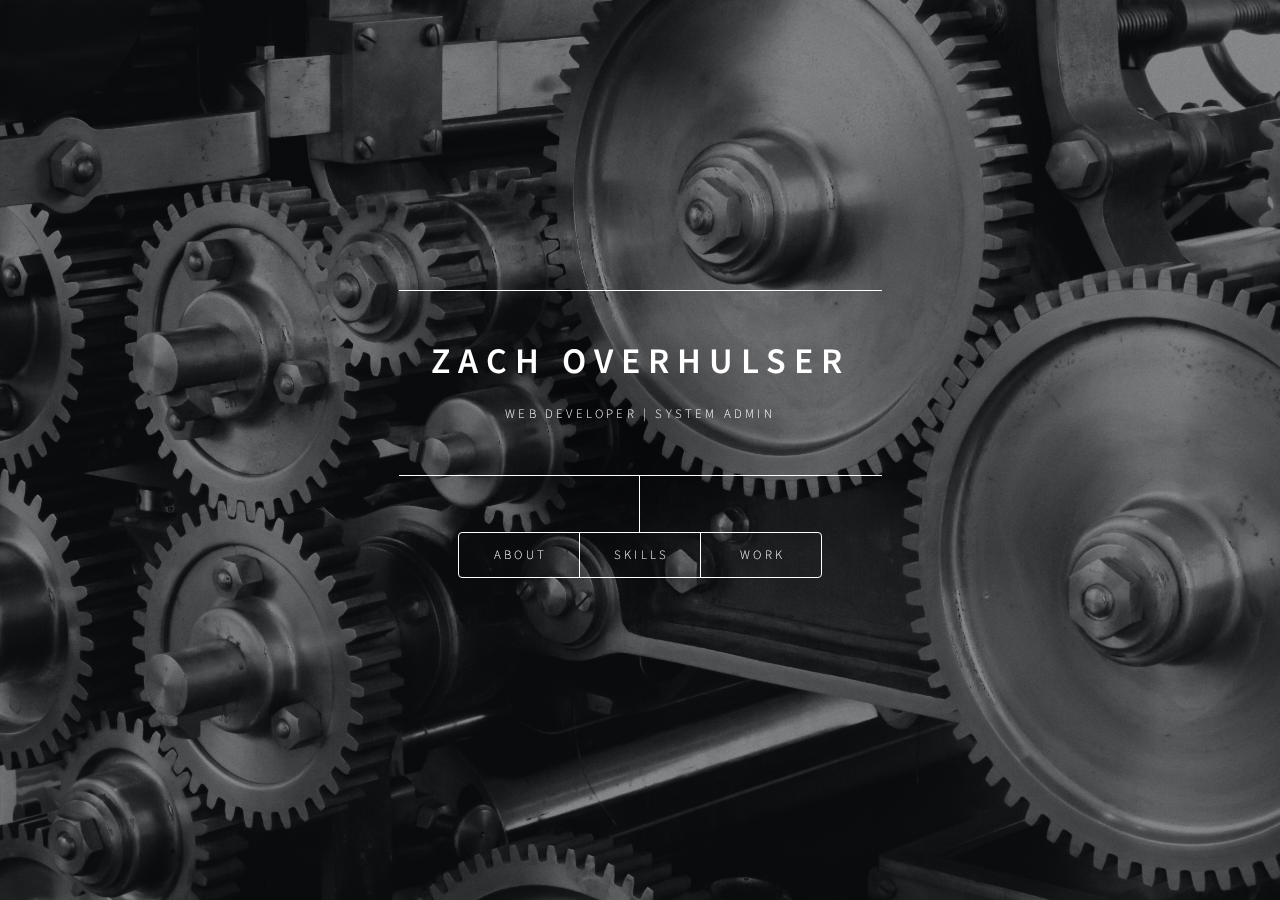
<file: index.html>
<!DOCTYPE HTML>
<!--
	Dimension by HTML5 UP
	html5up.net | @ajlkn
	Free for personal and commercial use under the CCA 3.0 license (html5up.net/license)
-->

<html>
	<head>
		<title>zoverlvx</title>
		<meta charset="utf-8" />
		<meta name="viewport" content="width=device-width, initial-scale=1, user-scalable=no" />
		<link rel="stylesheet" href="./css/main.css" />
		<noscript><link rel="stylesheet" href="./css/noscript.css" /></noscript>
	</head>
	<body class="is-preload">

		<!-- Wrapper -->
			<div id="wrapper">

				<!-- Header -->
					<header id="header">
						<div class="content">
							<div class="inner">
								<h1>Zach Overhulser</h1>
								<p>Web Developer | System Admin</p>
							</div>
						</div>
						<nav>
							<ul>
								<!-- <li><a href="#intro">Intro</a></li> -->
								<li><a href="#about">About</a></li>
								<li><a href="#skills">Skills</a></li>
								<li><a href="#work">Work</a></li>
								<!-- <li><a href="#contact">Contact</a></li> -->
								<!--<li><a href="#elements">Elements</a></li>-->
							</ul>
						</nav>
					</header>

				<!-- Main -->
					<div id="main">

							<article id="skills">
								<h2 class="major">Skills</h2>
								<ul>
									<li>Javascript</li>
									<li>React (v15 & v16)</li>
									<li>Redux</li>
									<li>React Router</li>
									<li>Nodejs</li>
									<li>Express</li>
									<li>Nginx</li>
									<li>DNS</li>
									<li>Bash Shell</li>
									<li>Python</li>
								</ul>
							</article>

						<!-- Intro -->
							<article id="intro">
								<h2 class="major">Intro</h2>
								<span class="image main"><img src="images/tower.jpg" alt="" /></span>
                                
                                <p>В мире много слов.</p>
                                <p>Existem muitas palavras no mundo.</p>
                                <p>Es gibt viele Worte in der Welt.</p>
                                <p>Hay muchas palabras en el mundo.</p>
                                <p>Il y a beaucoup de mots dans le monde.</p>
                                <p>Er zijn veel woorden in de wereld.</p>
                                <p>Sometimes saying nothing is all you need.</p> 
                                <a href="#work">See my work here</a>

							</article>

						<!-- Work -->
							<article id="work">
								<h2 class="major">My Work</h2>
								<!-- <span class="image main"><img src="images/inanna.jpg" alt="" /></span> -->
								<a
									target="_blank"
									href="https://youtu.be/AEJSUrr4PRo"
								>Mission Control<span> : recorded demo</span>
								</a>
								<p>Product manager for Lambda School <br />Built with React, Redux, Nodejs, GraphQL, Postgresql, and AWS Amplify and Beanstalk</p>
								<ul>
									<li>
										Responsible for DNS configuration
									</li>
									<li>
										Built the Login and Registration for the frontend and the backend
									</li>
								</ul>
                                <a
                                target="_blank"
                                href="https://github.com/zoverlvx/yandex-translate-api"
                                >
                                    Code for Yandex API Project
                                </a>
                                <p>Multi-lingual word translator. It allows the user to translate words from English into 17 foreign languages. Best used for quick etymological comparisons. <br />Built with jQuery, Yandex Translation API, HTML, and CSS.</p>
								<ul>
									<li>Responsible for conception</li>
									<li>Responsible for jQuery and use of API</li>
								</ul>
                                <a
                                target="_blank"
                                href="https://github.com/code-quality-consulting/mail-endpoint/tree/test-setup"
                                >
                                    Code for Mailer-Endpoint Server
                                </a>
                                <p>Code Quality Consulting’s open source server code. Developed with Douglas Crockford’s parseq. <br /> Built with Nodejs and parseq library.</p>
							<ul>
								<li>
									Responsible for writing unit and integration tests for server
								</li>
								<li>
									Responsible for keeping code clean and linted
								</li>
							</ul>
							</article>

						<!-- About -->
							<article id="about">
								<h2 class="major">About</h2>
                                <p>I'm a Fullstack web developer with experience in domain name registration, Linux system administration, and devops. I have a fondness for functional programming, security, and networks.</p> 
                                <p>Ich bin Full-Stack Entwickler mit Erfahrung in Domain-Registrierung, Linux Systemverwaltung, und DevOps. Mir gefallen sehr die Themen von funktionaler Programmierung, Systemsicherheit, und Netzwerke.</p>
                                <p>Je suis un développeur fullstack web. J'ai l'essentiel de mon expérience avec l'enregistrement de noms de domaine, l'administration système linux, et le devops. J'aime beaucoup les sujets de la programmation fonctionnelle, la sécurité des systèmes d'information, et le réseautage informatique.</p>
                                <p>Я - Full-Stack разработчик. У меня есть опыт работы в регистрации доменных имен, в системном администрировании Linux, и в девопсе. Мне нравятся темы функционального программирования, компьютерной безопасности, и компьютерных сетей.</p>
							</article>

						<!-- Contact -->
							<article id="contact">
								<h2 class="major">Contact</h2>
								<form method="post" action="#">
									<div class="fields">
										<div class="field half">
											<label for="name">Name</label>
											<input type="text" name="name" id="name" />
										</div>
										<div class="field half">
											<label for="email">Email</label>
											<input type="text" name="email" id="email" />
										</div>
										<div class="field">
											<label for="message">Message</label>
											<textarea name="message" id="message" rows="4"></textarea>
										</div>
									</div>
									<ul class="actions">
										<li><input type="submit" value="Send Message" class="primary" /></li>
										<li><input type="reset" value="Reset" /></li>
									</ul>
								</form>
								<ul class="icons">
									<!-- <li><a href="#" class="icon fa-twitter"><span class="label">Twitter</span></a></li> -->
									<!-- <li><a href="#" class="icon fa-facebook"><span class="label">Facebook</span></a></li> -->
									<!-- <li><a href="#" class="icon fa-instagram"><span class="label">Instagram</span></a></li> -->
									<li><a href="#" class="icon fa-github"><span class="label">GitHub</span></a></li>
								</ul>
							</article>

						<!-- Elements -->
							<article id="elements">
								<h2 class="major">Elements</h2>

								<section>
									<h3 class="major">Text</h3>
									<p>This is <b>bold</b> and this is <strong>strong</strong>. This is <i>italic</i> and this is <em>emphasized</em>.
									This is <sup>superscript</sup> text and this is <sub>subscript</sub> text.
									This is <u>underlined</u> and this is code: <code>for (;;) { ... }</code>. Finally, <a href="#">this is a link</a>.</p>
									<hr />
									<h2>Heading Level 2</h2>
									<h3>Heading Level 3</h3>
									<h4>Heading Level 4</h4>
									<h5>Heading Level 5</h5>
									<h6>Heading Level 6</h6>
									<hr />
									<h4>Blockquote</h4>
									<blockquote>Fringilla nisl. Donec accumsan interdum nisi, quis tincidunt felis sagittis eget tempus euismod. Vestibulum ante ipsum primis in faucibus vestibulum. Blandit adipiscing eu felis iaculis volutpat ac adipiscing accumsan faucibus. Vestibulum ante ipsum primis in faucibus lorem ipsum dolor sit amet nullam adipiscing eu felis.</blockquote>
									<h4>Preformatted</h4>
									<pre><code>i = 0;

while (!deck.isInOrder()) {
    print 'Iteration ' + i;
    deck.shuffle();
    i++;
}

print 'It took ' + i + ' iterations to sort the deck.';</code></pre>
								</section>

								<section>
									<h3 class="major">Lists</h3>

									<h4>Unordered</h4>
									<ul>
										<li>Dolor pulvinar etiam.</li>
										<li>Sagittis adipiscing.</li>
										<li>Felis enim feugiat.</li>
									</ul>

									<h4>Alternate</h4>
									<ul class="alt">
										<li>Dolor pulvinar etiam.</li>
										<li>Sagittis adipiscing.</li>
										<li>Felis enim feugiat.</li>
									</ul>

									<h4>Ordered</h4>
									<ol>
										<li>Dolor pulvinar etiam.</li>
										<li>Etiam vel felis viverra.</li>
										<li>Felis enim feugiat.</li>
										<li>Dolor pulvinar etiam.</li>
										<li>Etiam vel felis lorem.</li>
										<li>Felis enim et feugiat.</li>
									</ol>
									<h4>Icons</h4>
									<ul class="icons">
										<li><a href="#" class="icon fa-twitter"><span class="label">Twitter</span></a></li>
										<li><a href="#" class="icon fa-facebook"><span class="label">Facebook</span></a></li>
										<li><a href="#" class="icon fa-instagram"><span class="label">Instagram</span></a></li>
										<li><a href="#" class="icon fa-github"><span class="label">Github</span></a></li>
									</ul>

									<h4>Actions</h4>
									<ul class="actions">
										<li><a href="#" class="button primary">Default</a></li>
										<li><a href="#" class="button">Default</a></li>
									</ul>
									<ul class="actions stacked">
										<li><a href="#" class="button primary">Default</a></li>
										<li><a href="#" class="button">Default</a></li>
									</ul>
								</section>

								<section>
									<h3 class="major">Table</h3>
									<h4>Default</h4>
									<div class="table-wrapper">
										<table>
											<thead>
												<tr>
													<th>Name</th>
													<th>Description</th>
													<th>Price</th>
												</tr>
											</thead>
											<tbody>
												<tr>
													<td>Item One</td>
													<td>Ante turpis integer aliquet porttitor.</td>
													<td>29.99</td>
												</tr>
												<tr>
													<td>Item Two</td>
													<td>Vis ac commodo adipiscing arcu aliquet.</td>
													<td>19.99</td>
												</tr>
												<tr>
													<td>Item Three</td>
													<td> Morbi faucibus arcu accumsan lorem.</td>
													<td>29.99</td>
												</tr>
												<tr>
													<td>Item Four</td>
													<td>Vitae integer tempus condimentum.</td>
													<td>19.99</td>
												</tr>
												<tr>
													<td>Item Five</td>
													<td>Ante turpis integer aliquet porttitor.</td>
													<td>29.99</td>
												</tr>
											</tbody>
											<tfoot>
												<tr>
													<td colspan="2"></td>
													<td>100.00</td>
												</tr>
											</tfoot>
										</table>
									</div>

									<h4>Alternate</h4>
									<div class="table-wrapper">
										<table class="alt">
											<thead>
												<tr>
													<th>Name</th>
													<th>Description</th>
													<th>Price</th>
												</tr>
											</thead>
											<tbody>
												<tr>
													<td>Item One</td>
													<td>Ante turpis integer aliquet porttitor.</td>
													<td>29.99</td>
												</tr>
												<tr>
													<td>Item Two</td>
													<td>Vis ac commodo adipiscing arcu aliquet.</td>
													<td>19.99</td>
												</tr>
												<tr>
													<td>Item Three</td>
													<td> Morbi faucibus arcu accumsan lorem.</td>
													<td>29.99</td>
												</tr>
												<tr>
													<td>Item Four</td>
													<td>Vitae integer tempus condimentum.</td>
													<td>19.99</td>
												</tr>
												<tr>
													<td>Item Five</td>
													<td>Ante turpis integer aliquet porttitor.</td>
													<td>29.99</td>
												</tr>
											</tbody>
											<tfoot>
												<tr>
													<td colspan="2"></td>
													<td>100.00</td>
												</tr>
											</tfoot>
										</table>
									</div>
								</section>

								<section>
									<h3 class="major">Buttons</h3>
									<ul class="actions">
										<li><a href="#" class="button primary">Primary</a></li>
										<li><a href="#" class="button">Default</a></li>
									</ul>
									<ul class="actions">
										<li><a href="#" class="button">Default</a></li>
										<li><a href="#" class="button small">Small</a></li>
									</ul>
									<ul class="actions">
										<li><a href="#" class="button primary icon fa-download">Icon</a></li>
										<li><a href="#" class="button icon fa-download">Icon</a></li>
									</ul>
									<ul class="actions">
										<li><span class="button primary disabled">Disabled</span></li>
										<li><span class="button disabled">Disabled</span></li>
									</ul>
								</section>

								<section>
									<h3 class="major">Form</h3>
									<form method="post" action="#">
										<div class="fields">
											<div class="field half">
												<label for="demo-name">Name</label>
												<input type="text" name="demo-name" id="demo-name" value="" placeholder="Jane Doe" />
											</div>
											<div class="field half">
												<label for="demo-email">Email</label>
												<input type="email" name="demo-email" id="demo-email" value="" placeholder="jane@untitled.tld" />
											</div>
											<div class="field">
												<label for="demo-category">Category</label>
												<select name="demo-category" id="demo-category">
													<option value="">-</option>
													<option value="1">Manufacturing</option>
													<option value="1">Shipping</option>
													<option value="1">Administration</option>
													<option value="1">Human Resources</option>
												</select>
											</div>
											<div class="field half">
												<input type="radio" id="demo-priority-low" name="demo-priority" checked>
												<label for="demo-priority-low">Low</label>
											</div>
											<div class="field half">
												<input type="radio" id="demo-priority-high" name="demo-priority">
												<label for="demo-priority-high">High</label>
											</div>
											<div class="field half">
												<input type="checkbox" id="demo-copy" name="demo-copy">
												<label for="demo-copy">Email me a copy</label>
											</div>
											<div class="field half">
												<input type="checkbox" id="demo-human" name="demo-human" checked>
												<label for="demo-human">Not a robot</label>
											</div>
											<div class="field">
												<label for="demo-message">Message</label>
												<textarea name="demo-message" id="demo-message" placeholder="Enter your message" rows="6"></textarea>
											</div>
										</div>
										<ul class="actions">
											<li><input type="submit" value="Send Message" class="primary" /></li>
											<li><input type="reset" value="Reset" /></li>
										</ul>
									</form>
								</section>

							</article>

					</div>

				<!-- Footer -->
					<footer id="footer">
						<!-- 
							I bought a subscription. Yaaaaaas, queen.
							<p class="copyright">&copy; Untitled. Design: <a href="https://html5up.net">HTML5 UP</a>.</p> 
						-->
					</footer>

			</div>

		<!-- BG -->
			<div id="bg"></div>

		<!-- Scripts -->
			<script src="./js/jquery.min.js"></script>
			<script src="./js/browser.min.js"></script>
			<script src="./js/breakpoints.min.js"></script>
			<script src="./js/util.js"></script>
			<script src="./js/main.js"></script>

	</body>
</html>
</file>
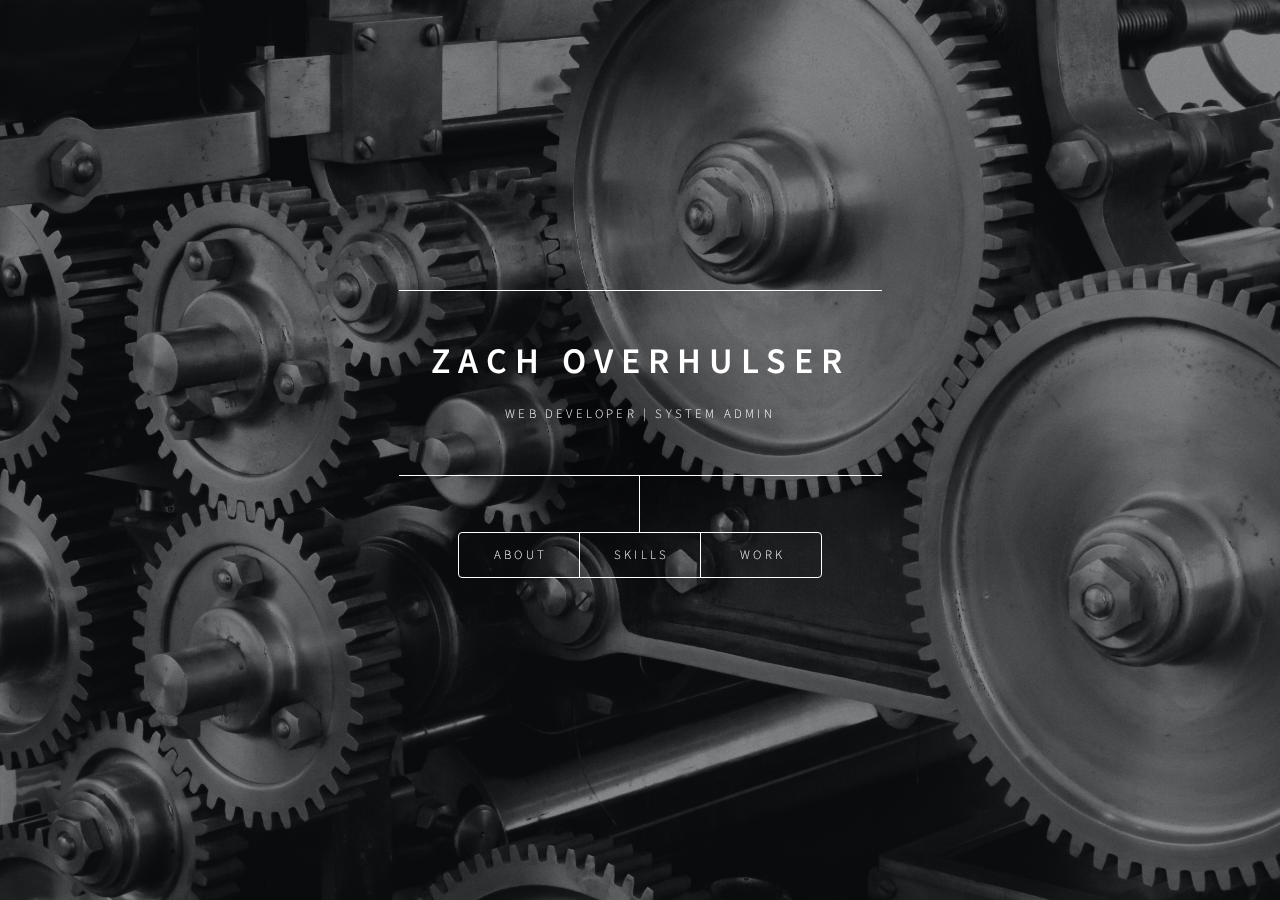
<file: assets/index.html>
<!DOCTYPE HTML>
<!--
	Dimension by HTML5 UP
	html5up.net | @ajlkn
	Free for personal and commercial use under the CCA 3.0 license (html5up.net/license)
-->

<html>
	<head>
		<title>zoverlvx</title>
		<meta charset="utf-8" />
		<meta name="viewport" content="width=device-width, initial-scale=1, user-scalable=no" />
		<link rel="stylesheet" href="./css/main.css" />
		<noscript><link rel="stylesheet" href="./css/noscript.css" /></noscript>
	</head>
	<body class="is-preload">

		<!-- Wrapper -->
			<div id="wrapper">

				<!-- Header -->
					<header id="header">
						<div class="content">
							<div class="inner">
								<h1>Zach Overhulser</h1>
								<p>Web Developer | System Admin</p>
							</div>
						</div>
						<nav>
							<ul>
								<!-- <li><a href="#intro">Intro</a></li> -->
								<li><a href="#about">About</a></li>
								<li><a href="#skills">Skills</a></li>
								<li><a href="#work">Work</a></li>
								<!-- <li><a href="#contact">Contact</a></li> -->
								<!--<li><a href="#elements">Elements</a></li>-->
							</ul>
						</nav>
					</header>

				<!-- Main -->
					<div id="main">

							<article id="skills">
								<h2 class="major">Skills</h2>
								<ul>
									<li>Javascript</li>
									<li>React (v15 & v16)</li>
									<li>Redux</li>
									<li>React Router</li>
									<li>Nodejs</li>
									<li>Express</li>
									<li>Nginx</li>
									<li>DNS</li>
									<li>Bash Shell</li>
									<li>Python</li>
								</ul>
							</article>

						<!-- Intro -->
							<article id="intro">
								<h2 class="major">Intro</h2>
								<span class="image main"><img src="images/tower.jpg" alt="" /></span>
                                
                                <p>В мире много слов.</p>
                                <p>Existem muitas palavras no mundo.</p>
                                <p>Es gibt viele Worte in der Welt.</p>
                                <p>Hay muchas palabras en el mundo.</p>
                                <p>Il y a beaucoup de mots dans le monde.</p>
                                <p>Er zijn veel woorden in de wereld.</p>
                                <p>Sometimes saying nothing is all you need.</p> 
                                <a href="#work">See my work here</a>

							</article>

						<!-- Work -->
							<article id="work">
								<h2 class="major">My Work</h2>
								<!-- <span class="image main"><img src="images/inanna.jpg" alt="" /></span> -->
								<a
									target="_blank"
									href="https://youtu.be/AEJSUrr4PRo"
								>Mission Control<span> : recorded demo</span>
								</a>
								<p>Product manager for Lambda School <br />Built with React, Redux, Nodejs, GraphQL, Postgresql, and AWS Amplify and Beanstalk</p>
								<ul>
									<li>
										Responsible for DNS configuration
									</li>
									<li>
										Built the Login and Registration for the frontend and the backend
									</li>
								</ul>
                                <a
                                target="_blank"
                                href="https://github.com/zoverlvx/yandex-translate-api"
                                >
                                    Code for Yandex API Project
                                </a>
                                <p>Multi-lingual word translator. It allows the user to translate words from English into 17 foreign languages. Best used for quick etymological comparisons. <br />Built with jQuery, Yandex Translation API, HTML, and CSS.</p>
								<ul>
									<li>Responsible for conception</li>
									<li>Responsible for jQuery and use of API</li>
								</ul>
                                <a
                                target="_blank"
                                href="https://github.com/code-quality-consulting/mail-endpoint/tree/test-setup"
                                >
                                    Code for Mailer-Endpoint Server
                                </a>
                                <p>Code Quality Consulting’s open source server code. Developed with Douglas Crockford’s parseq. <br /> Built with Nodejs and parseq library.</p>
							<ul>
								<li>
									Responsible for writing unit and integration tests for server
								</li>
								<li>
									Responsible for keeping code clean and linted
								</li>
							</ul>
							</article>

						<!-- About -->
							<article id="about">
								<h2 class="major">About</h2>
								<span class="image main"><img src="images/headshot.png" alt="picture of me" /></span>
                                <p>I'm a Fullstack web developer with experience in domain name registration, Linux system administration, and devops. I have a fondness for functional programming, security, and networks.</p> 
                                <p>Ich bin Full-Stack Entwickler mit Erfahrung in Domain-Registrierung, Linux Systemverwaltung, und DevOps. Mir gefallen sehr die Themen von funktionaler Programmierung, Systemsicherheit, und Netzwerke.</p>
                                <p>Je suis un développeur fullstack web. J'ai l'essentiel de mon expérience avec l'enregistrement de noms de domaine, l'administration système linux, et le devops. J'aime beaucoup les sujets de la programmation fonctionnelle, la sécurité des systèmes d'information, et le réseautage informatique.</p>
                                <p>Я - Full-Stack разработчик. У меня есть опыт работы в регистрации доменных имен, в системном администрировании Linux, и в девопсе. Мне нравятся темы функционального программирования, компьютерной безопасности, и компьютерных сетей.</p>
							</article>

						<!-- Contact -->
							<article id="contact">
								<h2 class="major">Contact</h2>
								<form method="post" action="#">
									<div class="fields">
										<div class="field half">
											<label for="name">Name</label>
											<input type="text" name="name" id="name" />
										</div>
										<div class="field half">
											<label for="email">Email</label>
											<input type="text" name="email" id="email" />
										</div>
										<div class="field">
											<label for="message">Message</label>
											<textarea name="message" id="message" rows="4"></textarea>
										</div>
									</div>
									<ul class="actions">
										<li><input type="submit" value="Send Message" class="primary" /></li>
										<li><input type="reset" value="Reset" /></li>
									</ul>
								</form>
								<ul class="icons">
									<!-- <li><a href="#" class="icon fa-twitter"><span class="label">Twitter</span></a></li> -->
									<!-- <li><a href="#" class="icon fa-facebook"><span class="label">Facebook</span></a></li> -->
									<!-- <li><a href="#" class="icon fa-instagram"><span class="label">Instagram</span></a></li> -->
									<li><a href="#" class="icon fa-github"><span class="label">GitHub</span></a></li>
								</ul>
							</article>

						<!-- Elements -->
							<article id="elements">
								<h2 class="major">Elements</h2>

								<section>
									<h3 class="major">Text</h3>
									<p>This is <b>bold</b> and this is <strong>strong</strong>. This is <i>italic</i> and this is <em>emphasized</em>.
									This is <sup>superscript</sup> text and this is <sub>subscript</sub> text.
									This is <u>underlined</u> and this is code: <code>for (;;) { ... }</code>. Finally, <a href="#">this is a link</a>.</p>
									<hr />
									<h2>Heading Level 2</h2>
									<h3>Heading Level 3</h3>
									<h4>Heading Level 4</h4>
									<h5>Heading Level 5</h5>
									<h6>Heading Level 6</h6>
									<hr />
									<h4>Blockquote</h4>
									<blockquote>Fringilla nisl. Donec accumsan interdum nisi, quis tincidunt felis sagittis eget tempus euismod. Vestibulum ante ipsum primis in faucibus vestibulum. Blandit adipiscing eu felis iaculis volutpat ac adipiscing accumsan faucibus. Vestibulum ante ipsum primis in faucibus lorem ipsum dolor sit amet nullam adipiscing eu felis.</blockquote>
									<h4>Preformatted</h4>
									<pre><code>i = 0;

while (!deck.isInOrder()) {
    print 'Iteration ' + i;
    deck.shuffle();
    i++;
}

print 'It took ' + i + ' iterations to sort the deck.';</code></pre>
								</section>

								<section>
									<h3 class="major">Lists</h3>

									<h4>Unordered</h4>
									<ul>
										<li>Dolor pulvinar etiam.</li>
										<li>Sagittis adipiscing.</li>
										<li>Felis enim feugiat.</li>
									</ul>

									<h4>Alternate</h4>
									<ul class="alt">
										<li>Dolor pulvinar etiam.</li>
										<li>Sagittis adipiscing.</li>
										<li>Felis enim feugiat.</li>
									</ul>

									<h4>Ordered</h4>
									<ol>
										<li>Dolor pulvinar etiam.</li>
										<li>Etiam vel felis viverra.</li>
										<li>Felis enim feugiat.</li>
										<li>Dolor pulvinar etiam.</li>
										<li>Etiam vel felis lorem.</li>
										<li>Felis enim et feugiat.</li>
									</ol>
									<h4>Icons</h4>
									<ul class="icons">
										<li><a href="#" class="icon fa-twitter"><span class="label">Twitter</span></a></li>
										<li><a href="#" class="icon fa-facebook"><span class="label">Facebook</span></a></li>
										<li><a href="#" class="icon fa-instagram"><span class="label">Instagram</span></a></li>
										<li><a href="#" class="icon fa-github"><span class="label">Github</span></a></li>
									</ul>

									<h4>Actions</h4>
									<ul class="actions">
										<li><a href="#" class="button primary">Default</a></li>
										<li><a href="#" class="button">Default</a></li>
									</ul>
									<ul class="actions stacked">
										<li><a href="#" class="button primary">Default</a></li>
										<li><a href="#" class="button">Default</a></li>
									</ul>
								</section>

								<section>
									<h3 class="major">Table</h3>
									<h4>Default</h4>
									<div class="table-wrapper">
										<table>
											<thead>
												<tr>
													<th>Name</th>
													<th>Description</th>
													<th>Price</th>
												</tr>
											</thead>
											<tbody>
												<tr>
													<td>Item One</td>
													<td>Ante turpis integer aliquet porttitor.</td>
													<td>29.99</td>
												</tr>
												<tr>
													<td>Item Two</td>
													<td>Vis ac commodo adipiscing arcu aliquet.</td>
													<td>19.99</td>
												</tr>
												<tr>
													<td>Item Three</td>
													<td> Morbi faucibus arcu accumsan lorem.</td>
													<td>29.99</td>
												</tr>
												<tr>
													<td>Item Four</td>
													<td>Vitae integer tempus condimentum.</td>
													<td>19.99</td>
												</tr>
												<tr>
													<td>Item Five</td>
													<td>Ante turpis integer aliquet porttitor.</td>
													<td>29.99</td>
												</tr>
											</tbody>
											<tfoot>
												<tr>
													<td colspan="2"></td>
													<td>100.00</td>
												</tr>
											</tfoot>
										</table>
									</div>

									<h4>Alternate</h4>
									<div class="table-wrapper">
										<table class="alt">
											<thead>
												<tr>
													<th>Name</th>
													<th>Description</th>
													<th>Price</th>
												</tr>
											</thead>
											<tbody>
												<tr>
													<td>Item One</td>
													<td>Ante turpis integer aliquet porttitor.</td>
													<td>29.99</td>
												</tr>
												<tr>
													<td>Item Two</td>
													<td>Vis ac commodo adipiscing arcu aliquet.</td>
													<td>19.99</td>
												</tr>
												<tr>
													<td>Item Three</td>
													<td> Morbi faucibus arcu accumsan lorem.</td>
													<td>29.99</td>
												</tr>
												<tr>
													<td>Item Four</td>
													<td>Vitae integer tempus condimentum.</td>
													<td>19.99</td>
												</tr>
												<tr>
													<td>Item Five</td>
													<td>Ante turpis integer aliquet porttitor.</td>
													<td>29.99</td>
												</tr>
											</tbody>
											<tfoot>
												<tr>
													<td colspan="2"></td>
													<td>100.00</td>
												</tr>
											</tfoot>
										</table>
									</div>
								</section>

								<section>
									<h3 class="major">Buttons</h3>
									<ul class="actions">
										<li><a href="#" class="button primary">Primary</a></li>
										<li><a href="#" class="button">Default</a></li>
									</ul>
									<ul class="actions">
										<li><a href="#" class="button">Default</a></li>
										<li><a href="#" class="button small">Small</a></li>
									</ul>
									<ul class="actions">
										<li><a href="#" class="button primary icon fa-download">Icon</a></li>
										<li><a href="#" class="button icon fa-download">Icon</a></li>
									</ul>
									<ul class="actions">
										<li><span class="button primary disabled">Disabled</span></li>
										<li><span class="button disabled">Disabled</span></li>
									</ul>
								</section>

								<section>
									<h3 class="major">Form</h3>
									<form method="post" action="#">
										<div class="fields">
											<div class="field half">
												<label for="demo-name">Name</label>
												<input type="text" name="demo-name" id="demo-name" value="" placeholder="Jane Doe" />
											</div>
											<div class="field half">
												<label for="demo-email">Email</label>
												<input type="email" name="demo-email" id="demo-email" value="" placeholder="jane@untitled.tld" />
											</div>
											<div class="field">
												<label for="demo-category">Category</label>
												<select name="demo-category" id="demo-category">
													<option value="">-</option>
													<option value="1">Manufacturing</option>
													<option value="1">Shipping</option>
													<option value="1">Administration</option>
													<option value="1">Human Resources</option>
												</select>
											</div>
											<div class="field half">
												<input type="radio" id="demo-priority-low" name="demo-priority" checked>
												<label for="demo-priority-low">Low</label>
											</div>
											<div class="field half">
												<input type="radio" id="demo-priority-high" name="demo-priority">
												<label for="demo-priority-high">High</label>
											</div>
											<div class="field half">
												<input type="checkbox" id="demo-copy" name="demo-copy">
												<label for="demo-copy">Email me a copy</label>
											</div>
											<div class="field half">
												<input type="checkbox" id="demo-human" name="demo-human" checked>
												<label for="demo-human">Not a robot</label>
											</div>
											<div class="field">
												<label for="demo-message">Message</label>
												<textarea name="demo-message" id="demo-message" placeholder="Enter your message" rows="6"></textarea>
											</div>
										</div>
										<ul class="actions">
											<li><input type="submit" value="Send Message" class="primary" /></li>
											<li><input type="reset" value="Reset" /></li>
										</ul>
									</form>
								</section>

							</article>

					</div>

				<!-- Footer -->
					<footer id="footer">
						<!-- 
							I bought a subscription. Yaaaaaas, queen.
							<p class="copyright">&copy; Untitled. Design: <a href="https://html5up.net">HTML5 UP</a>.</p> 
						-->
					</footer>

			</div>

		<!-- BG -->
			<div id="bg"></div>

		<!-- Scripts -->
			<script src="./js/jquery.min.js"></script>
			<script src="./js/browser.min.js"></script>
			<script src="./js/breakpoints.min.js"></script>
			<script src="./js/util.js"></script>
			<script src="./js/main.js"></script>

	</body>
</html>
</file>
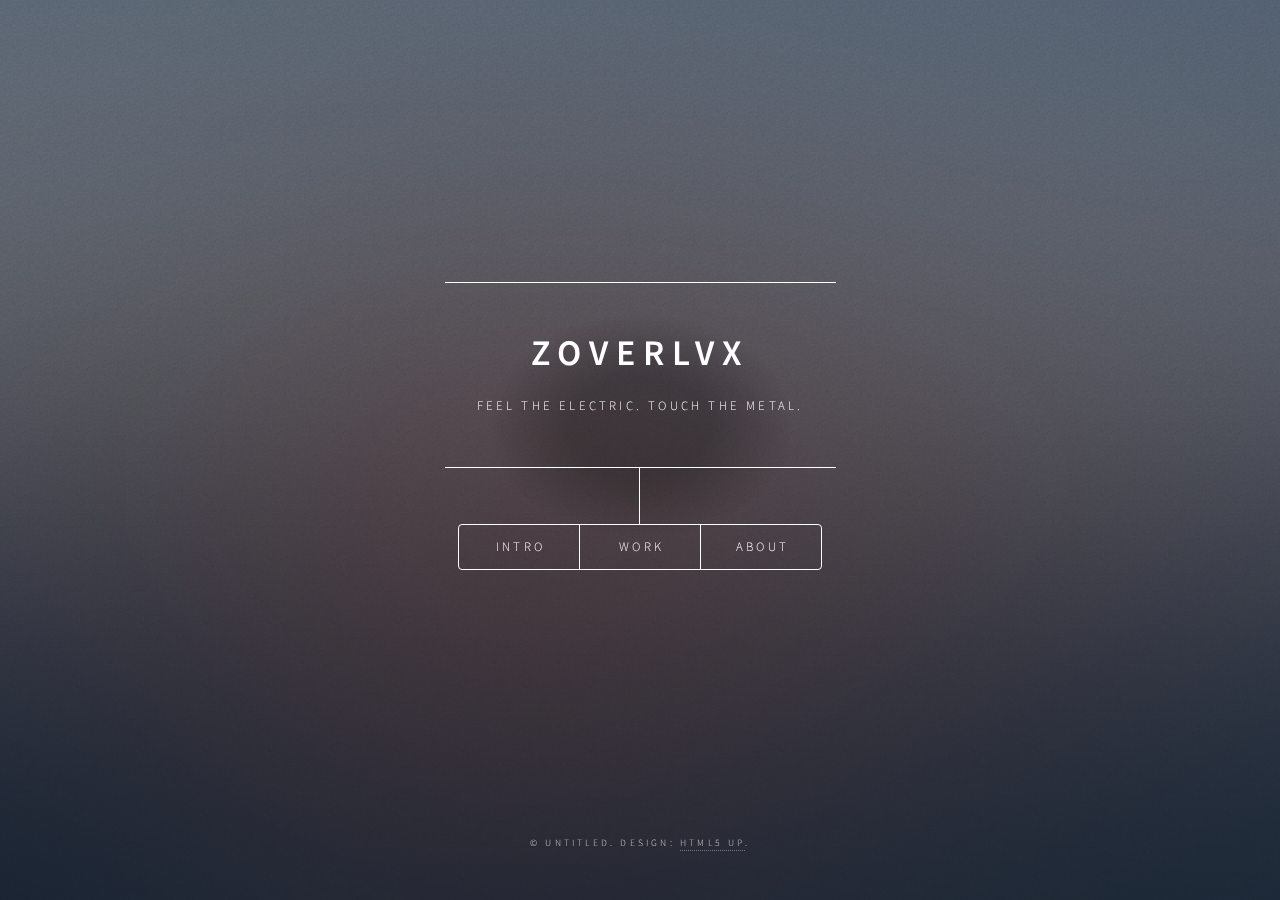
<file: website/index.html>
<!DOCTYPE HTML>
<!--
	Dimension by HTML5 UP
	html5up.net | @ajlkn
	Free for personal and commercial use under the CCA 3.0 license (html5up.net/license)
-->
<html>
	<head>
		<title>Dimension by HTML5 UP</title>
		<meta charset="utf-8" />
		<meta name="viewport" content="width=device-width, initial-scale=1, user-scalable=no" />
		<link rel="stylesheet" href="assets/css/main.css" />
		<noscript><link rel="stylesheet" href="assets/css/noscript.css" /></noscript>
	</head>
	<body class="is-preload">

		<!-- Wrapper -->
			<div id="wrapper">

				<!-- Header -->
					<header id="header">
						<div class="content">
							<div class="inner">
								<h1>zoverlvx</h1>
								<p>Feel the electric. Touch the metal.</p>
							</div>
						</div>
						<nav>
							<ul>
								<li><a href="#intro">Intro</a></li>
								<li><a href="#work">Work</a></li>
								<li><a href="#about">About</a></li>
								<!-- <li><a href="#contact">Contact</a></li> -->
								<!--<li><a href="#elements">Elements</a></li>-->
							</ul>
						</nav>
					</header>

				<!-- Main -->
					<div id="main">

						<!-- Intro -->
							<article id="intro">
								<h2 class="major">Intro</h2>
								<span class="image main"><img src="images/tower.jpg" alt="" /></span>
                                
                                <p>В мире много слов.</p>
                                <p>Existem muitas palavras no mundo.</p>
                                <p>Es gibt viele Worte in der Welt.</p>
                                <p>Hay muchas palabras en el mundo.</p>
                                <p>Il y a beaucoup de mots dans le monde.</p>
                                <p>Er zijn veel woorden in de wereld.</p>
                                <p>Sometimes saying nothing is all you need.</p> 
                                <a href="#work">See my work here</a>

							</article>

						<!-- Work -->
							<article id="work">
								<h2 class="major">My Work</h2>
								<!-- <span class="image main"><img src="images/inanna.jpg" alt="" /></span> -->
                                <a 
                                target="_blank" 
                                href="https://langlib.zoverlvx.com">
                                    LangLib
                                </a><br>
                                <a
                                target="_blank"
                                href="https://github.com/zoverlvx/langLib-v1"
                                >
                                    Code for LangLib on GitHub
                                </a><br>
                                <a
                                target="_blank"
                                href="https://github.com/zoverlvx/yandex-translate-api"
                                >
                                    Code for Yandex API Project
                                </a><br>
                                <a
                                target="_blank"
                                href="https://github.com/code-quality-consulting/mail-endpoint/tree/test-setup"
                                >
                                    Code for Mailer-Endpoint Server
                                </a>
							</article>

						<!-- About -->
							<article id="about">
								<h2 class="major">About</h2>
								<span class="image main"><img src="images/moth.jpg" alt="" /></span>
                                <p>Fullstack web developer with leanings toward security and devops, I have been on the commandline since 2016.</p>
                                <ul>
                                    <div>Tech used:</div>
                                    <li>JavaScript</li>
                                    <li>Node</li>
                                    <li>Python</li>
                                    <li>C</li>
                                    <li>Bash Shell</li>
                                </ul>
                                
							</article>

						<!-- Contact -->
							<article id="contact">
								<h2 class="major">Contact</h2>
								<form method="post" action="#">
									<div class="fields">
										<div class="field half">
											<label for="name">Name</label>
											<input type="text" name="name" id="name" />
										</div>
										<div class="field half">
											<label for="email">Email</label>
											<input type="text" name="email" id="email" />
										</div>
										<div class="field">
											<label for="message">Message</label>
											<textarea name="message" id="message" rows="4"></textarea>
										</div>
									</div>
									<ul class="actions">
										<li><input type="submit" value="Send Message" class="primary" /></li>
										<li><input type="reset" value="Reset" /></li>
									</ul>
								</form>
								<ul class="icons">
									<li><a href="#" class="icon fa-twitter"><span class="label">Twitter</span></a></li>
									<li><a href="#" class="icon fa-facebook"><span class="label">Facebook</span></a></li>
									<li><a href="#" class="icon fa-instagram"><span class="label">Instagram</span></a></li>
									<li><a href="#" class="icon fa-github"><span class="label">GitHub</span></a></li>
								</ul>
							</article>

						<!-- Elements -->
							<article id="elements">
								<h2 class="major">Elements</h2>

								<section>
									<h3 class="major">Text</h3>
									<p>This is <b>bold</b> and this is <strong>strong</strong>. This is <i>italic</i> and this is <em>emphasized</em>.
									This is <sup>superscript</sup> text and this is <sub>subscript</sub> text.
									This is <u>underlined</u> and this is code: <code>for (;;) { ... }</code>. Finally, <a href="#">this is a link</a>.</p>
									<hr />
									<h2>Heading Level 2</h2>
									<h3>Heading Level 3</h3>
									<h4>Heading Level 4</h4>
									<h5>Heading Level 5</h5>
									<h6>Heading Level 6</h6>
									<hr />
									<h4>Blockquote</h4>
									<blockquote>Fringilla nisl. Donec accumsan interdum nisi, quis tincidunt felis sagittis eget tempus euismod. Vestibulum ante ipsum primis in faucibus vestibulum. Blandit adipiscing eu felis iaculis volutpat ac adipiscing accumsan faucibus. Vestibulum ante ipsum primis in faucibus lorem ipsum dolor sit amet nullam adipiscing eu felis.</blockquote>
									<h4>Preformatted</h4>
									<pre><code>i = 0;

while (!deck.isInOrder()) {
    print 'Iteration ' + i;
    deck.shuffle();
    i++;
}

print 'It took ' + i + ' iterations to sort the deck.';</code></pre>
								</section>

								<section>
									<h3 class="major">Lists</h3>

									<h4>Unordered</h4>
									<ul>
										<li>Dolor pulvinar etiam.</li>
										<li>Sagittis adipiscing.</li>
										<li>Felis enim feugiat.</li>
									</ul>

									<h4>Alternate</h4>
									<ul class="alt">
										<li>Dolor pulvinar etiam.</li>
										<li>Sagittis adipiscing.</li>
										<li>Felis enim feugiat.</li>
									</ul>

									<h4>Ordered</h4>
									<ol>
										<li>Dolor pulvinar etiam.</li>
										<li>Etiam vel felis viverra.</li>
										<li>Felis enim feugiat.</li>
										<li>Dolor pulvinar etiam.</li>
										<li>Etiam vel felis lorem.</li>
										<li>Felis enim et feugiat.</li>
									</ol>
									<h4>Icons</h4>
									<ul class="icons">
										<li><a href="#" class="icon fa-twitter"><span class="label">Twitter</span></a></li>
										<li><a href="#" class="icon fa-facebook"><span class="label">Facebook</span></a></li>
										<li><a href="#" class="icon fa-instagram"><span class="label">Instagram</span></a></li>
										<li><a href="#" class="icon fa-github"><span class="label">Github</span></a></li>
									</ul>

									<h4>Actions</h4>
									<ul class="actions">
										<li><a href="#" class="button primary">Default</a></li>
										<li><a href="#" class="button">Default</a></li>
									</ul>
									<ul class="actions stacked">
										<li><a href="#" class="button primary">Default</a></li>
										<li><a href="#" class="button">Default</a></li>
									</ul>
								</section>

								<section>
									<h3 class="major">Table</h3>
									<h4>Default</h4>
									<div class="table-wrapper">
										<table>
											<thead>
												<tr>
													<th>Name</th>
													<th>Description</th>
													<th>Price</th>
												</tr>
											</thead>
											<tbody>
												<tr>
													<td>Item One</td>
													<td>Ante turpis integer aliquet porttitor.</td>
													<td>29.99</td>
												</tr>
												<tr>
													<td>Item Two</td>
													<td>Vis ac commodo adipiscing arcu aliquet.</td>
													<td>19.99</td>
												</tr>
												<tr>
													<td>Item Three</td>
													<td> Morbi faucibus arcu accumsan lorem.</td>
													<td>29.99</td>
												</tr>
												<tr>
													<td>Item Four</td>
													<td>Vitae integer tempus condimentum.</td>
													<td>19.99</td>
												</tr>
												<tr>
													<td>Item Five</td>
													<td>Ante turpis integer aliquet porttitor.</td>
													<td>29.99</td>
												</tr>
											</tbody>
											<tfoot>
												<tr>
													<td colspan="2"></td>
													<td>100.00</td>
												</tr>
											</tfoot>
										</table>
									</div>

									<h4>Alternate</h4>
									<div class="table-wrapper">
										<table class="alt">
											<thead>
												<tr>
													<th>Name</th>
													<th>Description</th>
													<th>Price</th>
												</tr>
											</thead>
											<tbody>
												<tr>
													<td>Item One</td>
													<td>Ante turpis integer aliquet porttitor.</td>
													<td>29.99</td>
												</tr>
												<tr>
													<td>Item Two</td>
													<td>Vis ac commodo adipiscing arcu aliquet.</td>
													<td>19.99</td>
												</tr>
												<tr>
													<td>Item Three</td>
													<td> Morbi faucibus arcu accumsan lorem.</td>
													<td>29.99</td>
												</tr>
												<tr>
													<td>Item Four</td>
													<td>Vitae integer tempus condimentum.</td>
													<td>19.99</td>
												</tr>
												<tr>
													<td>Item Five</td>
													<td>Ante turpis integer aliquet porttitor.</td>
													<td>29.99</td>
												</tr>
											</tbody>
											<tfoot>
												<tr>
													<td colspan="2"></td>
													<td>100.00</td>
												</tr>
											</tfoot>
										</table>
									</div>
								</section>

								<section>
									<h3 class="major">Buttons</h3>
									<ul class="actions">
										<li><a href="#" class="button primary">Primary</a></li>
										<li><a href="#" class="button">Default</a></li>
									</ul>
									<ul class="actions">
										<li><a href="#" class="button">Default</a></li>
										<li><a href="#" class="button small">Small</a></li>
									</ul>
									<ul class="actions">
										<li><a href="#" class="button primary icon fa-download">Icon</a></li>
										<li><a href="#" class="button icon fa-download">Icon</a></li>
									</ul>
									<ul class="actions">
										<li><span class="button primary disabled">Disabled</span></li>
										<li><span class="button disabled">Disabled</span></li>
									</ul>
								</section>

								<section>
									<h3 class="major">Form</h3>
									<form method="post" action="#">
										<div class="fields">
											<div class="field half">
												<label for="demo-name">Name</label>
												<input type="text" name="demo-name" id="demo-name" value="" placeholder="Jane Doe" />
											</div>
											<div class="field half">
												<label for="demo-email">Email</label>
												<input type="email" name="demo-email" id="demo-email" value="" placeholder="jane@untitled.tld" />
											</div>
											<div class="field">
												<label for="demo-category">Category</label>
												<select name="demo-category" id="demo-category">
													<option value="">-</option>
													<option value="1">Manufacturing</option>
													<option value="1">Shipping</option>
													<option value="1">Administration</option>
													<option value="1">Human Resources</option>
												</select>
											</div>
											<div class="field half">
												<input type="radio" id="demo-priority-low" name="demo-priority" checked>
												<label for="demo-priority-low">Low</label>
											</div>
											<div class="field half">
												<input type="radio" id="demo-priority-high" name="demo-priority">
												<label for="demo-priority-high">High</label>
											</div>
											<div class="field half">
												<input type="checkbox" id="demo-copy" name="demo-copy">
												<label for="demo-copy">Email me a copy</label>
											</div>
											<div class="field half">
												<input type="checkbox" id="demo-human" name="demo-human" checked>
												<label for="demo-human">Not a robot</label>
											</div>
											<div class="field">
												<label for="demo-message">Message</label>
												<textarea name="demo-message" id="demo-message" placeholder="Enter your message" rows="6"></textarea>
											</div>
										</div>
										<ul class="actions">
											<li><input type="submit" value="Send Message" class="primary" /></li>
											<li><input type="reset" value="Reset" /></li>
										</ul>
									</form>
								</section>

							</article>

					</div>

				<!-- Footer -->
					<footer id="footer">
						<p class="copyright">&copy; Untitled. Design: <a href="https://html5up.net">HTML5 UP</a>.</p>
					</footer>

			</div>

		<!-- BG -->
			<div id="bg"></div>

		<!-- Scripts -->
			<script src="assets/js/jquery.min.js"></script>
			<script src="assets/js/browser.min.js"></script>
			<script src="assets/js/breakpoints.min.js"></script>
			<script src="assets/js/util.js"></script>
			<script src="assets/js/main.js"></script>

	</body>
</html>
</file>
<file: css/noscript.css>
/*
	Dimension by HTML5 UP
	html5up.net | @ajlkn
	Free for personal and commercial use under the CCA 3.0 license (html5up.net/license)
*/

/* BG */

	body.is-preload #bg:before {
		background-color: transparent;
	}

/* Header */

	body.is-preload #header {
		-moz-filter: none;
		-webkit-filter: none;
		-ms-filter: none;
		filter: none;
	}

		body.is-preload #header > * {
			opacity: 1;
		}

		body.is-preload #header .content .inner {
			max-height: none;
			padding: 3rem 2rem;
			opacity: 1;
		}

/* Main */

	#main article {
		opacity: 1;
		margin: 4rem 0 0 0;
	}
</file>
<file: assets/css/noscript.css>
/*
	Dimension by HTML5 UP
	html5up.net | @ajlkn
	Free for personal and commercial use under the CCA 3.0 license (html5up.net/license)
*/

/* BG */

	body.is-preload #bg:before {
		background-color: transparent;
	}

/* Header */

	body.is-preload #header {
		-moz-filter: none;
		-webkit-filter: none;
		-ms-filter: none;
		filter: none;
	}

		body.is-preload #header > * {
			opacity: 1;
		}

		body.is-preload #header .content .inner {
			max-height: none;
			padding: 3rem 2rem;
			opacity: 1;
		}

/* Main */

	#main article {
		opacity: 1;
		margin: 4rem 0 0 0;
	}
</file>
<file: website/assets/css/noscript.css>
/*
	Dimension by HTML5 UP
	html5up.net | @ajlkn
	Free for personal and commercial use under the CCA 3.0 license (html5up.net/license)
*/

/* BG */

	body.is-preload #bg:before {
		background-color: transparent;
	}

/* Header */

	body.is-preload #header {
		-moz-filter: none;
		-webkit-filter: none;
		-ms-filter: none;
		filter: none;
	}

		body.is-preload #header > * {
			opacity: 1;
		}

		body.is-preload #header .content .inner {
			max-height: none;
			padding: 3rem 2rem;
			opacity: 1;
		}

/* Main */

	#main article {
		opacity: 1;
		margin: 4rem 0 0 0;
	}
</file>
<file: css/main.css>
@import url(font-awesome.min.css);
@import url("https://fonts.googleapis.com/css?family=Source+Sans+Pro:300italic,600italic,300,600");

/*
	Dimension by HTML5 UP
	html5up.net | @ajlkn
	Free for personal and commercial use under the CCA 3.0 license (html5up.net/license)
*/

html, body, div, span, applet, object,
iframe, h1, h2, h3, h4, h5, h6, p, blockquote,
pre, a, abbr, acronym, address, big, cite,
code, del, dfn, em, img, ins, kbd, q, s, samp,
small, strike, strong, sub, sup, tt, var, b,
u, i, center, dl, dt, dd, ol, ul, li, fieldset,
form, label, legend, table, caption, tbody,
tfoot, thead, tr, th, td, article, aside,
canvas, details, embed, figure, figcaption,
footer, header, hgroup, menu, nav, output, ruby,
section, summary, time, mark, audio, video {
	margin: 0;
	padding: 0;
	border: 0;
	font-size: 100%;
	font: inherit;
	vertical-align: baseline;}

article, aside, details, figcaption, figure,
footer, header, hgroup, menu, nav, section {
	display: block;}

body {
	line-height: 1;
}

ol, ul {
	list-style: none;
}

blockquote, q {
	quotes: none;
}

	blockquote:before, blockquote:after, q:before, q:after {
		content: '';
		content: none;
	}

table {
	border-collapse: collapse;
	border-spacing: 0;
}

body {
	-webkit-text-size-adjust: none;
}

mark {
	background-color: transparent;
	color: inherit;
}

input::-moz-focus-inner {
	border: 0;
	padding: 0;
}

input, select, textarea {
	-moz-appearance: none;
	-webkit-appearance: none;
	-ms-appearance: none;
	appearance: none;
}

/* Basic */

	@-ms-viewport {
		width: device-width;
	}

	@media screen and (max-width: 480px) {

		html, body {
			min-width: 320px;
		}

	}

	html {
		box-sizing: border-box;
	}

	*, *:before, *:after {
		box-sizing: inherit;
	}

	body {
		background: #1b1f22;
	}

		body.is-preload *, body.is-preload *:before, body.is-preload *:after {
			-moz-animation: none !important;
			-webkit-animation: none !important;
			-ms-animation: none !important;
			animation: none !important;
			-moz-transition: none !important;
			-webkit-transition: none !important;
			-ms-transition: none !important;
			transition: none !important;
		}

/* Type */

	html {
		font-size: 16pt;
	}

		@media screen and (max-width: 1680px) {

			html {
				font-size: 12pt;
			}

		}

		@media screen and (max-width: 736px) {

			html {
				font-size: 11pt;
			}

		}

		@media screen and (max-width: 360px) {

			html {
				font-size: 10pt;
			}

		}

	body, input, select, textarea {
		color: #ffffff;
		font-family: "Source Sans Pro", sans-serif;
		font-weight: 300;
		font-size: 1rem;
		line-height: 1.65;
	}

	a {
		-moz-transition: color 0.2s ease-in-out, background-color 0.2s ease-in-out, border-bottom-color 0.2s ease-in-out;
		-webkit-transition: color 0.2s ease-in-out, background-color 0.2s ease-in-out, border-bottom-color 0.2s ease-in-out;
		-ms-transition: color 0.2s ease-in-out, background-color 0.2s ease-in-out, border-bottom-color 0.2s ease-in-out;
		transition: color 0.2s ease-in-out, background-color 0.2s ease-in-out, border-bottom-color 0.2s ease-in-out;
		border-bottom: dotted 1px rgba(255, 255, 255, 0.5);
		text-decoration: none;
		color: inherit;
	}

		a:hover {
			border-bottom-color: transparent;
		}

	strong, b {
		color: #ffffff;
		font-weight: 600;
	}

	em, i {
		font-style: italic;
	}

	p {
		margin: 0 0 2rem 0;
	}

	h1, h2, h3, h4, h5, h6 {
		color: #ffffff;
		font-weight: 600;
		line-height: 1.5;
		margin: 0 0 1rem 0;
		text-transform: uppercase;
		letter-spacing: 0.2rem;
	}

		h1 a, h2 a, h3 a, h4 a, h5 a, h6 a {
			color: inherit;
			text-decoration: none;
		}

		h1.major, h2.major, h3.major, h4.major, h5.major, h6.major {
			border-bottom: solid 1px #ffffff;
			width: -moz-max-content;
			width: -webkit-max-content;
			width: -ms-max-content;
			width: max-content;
			padding-bottom: 0.5rem;
			margin: 0 0 2rem 0;
		}

	h1 {
		font-size: 2.25rem;
		line-height: 1.3;
		letter-spacing: 0.5rem;
	}

	h2 {
		font-size: 1.5rem;
		line-height: 1.4;
		letter-spacing: 0.5rem;
	}

	h3 {
		font-size: 1rem;
	}

	h4 {
		font-size: 0.8rem;
	}

	h5 {
		font-size: 0.7rem;
	}

	h6 {
		font-size: 0.6rem;
	}

	@media screen and (max-width: 736px) {

		h1 {
			font-size: 1.75rem;
			line-height: 1.4;
		}

		h2 {
			font-size: 1.25em;
			line-height: 1.5;
		}

	}

	sub {
		font-size: 0.8rem;
		position: relative;
		top: 0.5rem;
	}

	sup {
		font-size: 0.8rem;
		position: relative;
		top: -0.5rem;
	}

	blockquote {
		border-left: solid 4px #ffffff;
		font-style: italic;
		margin: 0 0 2rem 0;
		padding: 0.5rem 0 0.5rem 2rem;
	}

	code {
		background: rgba(255, 255, 255, 0.075);
		border-radius: 4px;
		font-family: "Courier New", monospace;
		font-size: 0.9rem;
		margin: 0 0.25rem;
		padding: 0.25rem 0.65rem;
	}

	pre {
		-webkit-overflow-scrolling: touch;
		font-family: "Courier New", monospace;
		font-size: 0.9rem;
		margin: 0 0 2rem 0;
	}

		pre code {
			display: block;
			line-height: 1.75;
			padding: 1rem 1.5rem;
			overflow-x: auto;
		}

	hr {
		border: 0;
		border-bottom: solid 1px #ffffff;
		margin: 2.75rem 0;
	}

	.align-left {
		text-align: left;
	}

	.align-center {
		text-align: center;
	}

	.align-right {
		text-align: right;
	}

/* Form */

	form {
		margin: 0 0 2rem 0;
	}

		form > :last-child {
			margin-bottom: 0;
		}

		form > .fields {
			display: -moz-flex;
			display: -webkit-flex;
			display: -ms-flex;
			display: flex;
			-moz-flex-wrap: wrap;
			-webkit-flex-wrap: wrap;
			-ms-flex-wrap: wrap;
			flex-wrap: wrap;
			width: calc(100% + 3rem);
			margin: -1.5rem 0 2rem -1.5rem;
		}

			form > .fields > .field {
				-moz-flex-grow: 0;
				-webkit-flex-grow: 0;
				-ms-flex-grow: 0;
				flex-grow: 0;
				-moz-flex-shrink: 0;
				-webkit-flex-shrink: 0;
				-ms-flex-shrink: 0;
				flex-shrink: 0;
				padding: 1.5rem 0 0 1.5rem;
				width: calc(100% - 1.5rem);
			}

				form > .fields > .field.half {
					width: calc(50% - 0.75rem);
				}

				form > .fields > .field.third {
					width: calc(100%/3 - 0.5rem);
				}

				form > .fields > .field.quarter {
					width: calc(25% - 0.375rem);
				}

		@media screen and (max-width: 480px) {

			form > .fields {
				width: calc(100% + 3rem);
				margin: -1.5rem 0 2rem -1.5rem;
			}

				form > .fields > .field {
					padding: 1.5rem 0 0 1.5rem;
					width: calc(100% - 1.5rem);
				}

					form > .fields > .field.half {
						width: calc(100% - 1.5rem);
					}

					form > .fields > .field.third {
						width: calc(100% - 1.5rem);
					}

					form > .fields > .field.quarter {
						width: calc(100% - 1.5rem);
					}

		}

	label {
		color: #ffffff;
		display: block;
		font-size: 0.8rem;
		font-weight: 300;
		letter-spacing: 0.2rem;
		line-height: 1.5;
		margin: 0 0 1rem 0;
		text-transform: uppercase;
	}

	input[type="text"],
	input[type="password"],
	input[type="email"],
	input[type="tel"],
	select,
	textarea {
		-moz-appearance: none;
		-webkit-appearance: none;
		-ms-appearance: none;
		appearance: none;
		-moz-transition: border-color 0.2s ease-in-out, box-shadow 0.2s ease-in-out, background-color 0.2s ease-in-out;
		-webkit-transition: border-color 0.2s ease-in-out, box-shadow 0.2s ease-in-out, background-color 0.2s ease-in-out;
		-ms-transition: border-color 0.2s ease-in-out, box-shadow 0.2s ease-in-out, background-color 0.2s ease-in-out;
		transition: border-color 0.2s ease-in-out, box-shadow 0.2s ease-in-out, background-color 0.2s ease-in-out;
		background-color: transparent;
		border-radius: 4px;
		border: solid 1px #ffffff;
		color: inherit;
		display: block;
		outline: 0;
		padding: 0 1rem;
		text-decoration: none;
		width: 100%;
	}

		input[type="text"]:invalid,
		input[type="password"]:invalid,
		input[type="email"]:invalid,
		input[type="tel"]:invalid,
		select:invalid,
		textarea:invalid {
			box-shadow: none;
		}

		input[type="text"]:focus,
		input[type="password"]:focus,
		input[type="email"]:focus,
		input[type="tel"]:focus,
		select:focus,
		textarea:focus {
			background: rgba(255, 255, 255, 0.075);
			border-color: #ffffff;
			box-shadow: 0 0 0 1px #ffffff;
		}

	select {
		background-image: url("data:image/svg+xml;charset=utf8,%3Csvg xmlns='http://www.w3.org/2000/svg' width='40' height='40' preserveAspectRatio='none' viewBox='0 0 40 40'%3E%3Cpath d='M9.4,12.3l10.4,10.4l10.4-10.4c0.2-0.2,0.5-0.4,0.9-0.4c0.3,0,0.6,0.1,0.9,0.4l3.3,3.3c0.2,0.2,0.4,0.5,0.4,0.9 c0,0.4-0.1,0.6-0.4,0.9L20.7,31.9c-0.2,0.2-0.5,0.4-0.9,0.4c-0.3,0-0.6-0.1-0.9-0.4L4.3,17.3c-0.2-0.2-0.4-0.5-0.4-0.9 c0-0.4,0.1-0.6,0.4-0.9l3.3-3.3c0.2-0.2,0.5-0.4,0.9-0.4S9.1,12.1,9.4,12.3z' fill='%23ffffff' /%3E%3C/svg%3E");
		background-size: 1.25rem;
		background-repeat: no-repeat;
		background-position: calc(100% - 1rem) center;
		height: 2.75rem;
		padding-right: 2.75rem;
		text-overflow: ellipsis;
	}

		select option {
			color: #ffffff;
			background: #1b1f22;
		}

		select:focus::-ms-value {
			background-color: transparent;
		}

		select::-ms-expand {
			display: none;
		}

	input[type="text"],
	input[type="password"],
	input[type="email"],
	select {
		height: 2.75rem;
	}

	textarea {
		padding: 0.75rem 1rem;
	}

	input[type="checkbox"],
	input[type="radio"] {
		-moz-appearance: none;
		-webkit-appearance: none;
		-ms-appearance: none;
		appearance: none;
		display: block;
		float: left;
		margin-right: -2rem;
		opacity: 0;
		width: 1rem;
		z-index: -1;
	}

		input[type="checkbox"] + label,
		input[type="radio"] + label {
			text-decoration: none;
			-moz-user-select: none;
			-webkit-user-select: none;
			-ms-user-select: none;
			user-select: none;
			color: #ffffff;
			cursor: pointer;
			display: inline-block;
			font-size: 0.8rem;
			font-weight: 300;
			margin: 0 0 0.5rem 0;
			padding-left: 2.65rem;
			padding-right: 0.75rem;
			position: relative;
		}

			input[type="checkbox"] + label:before,
			input[type="radio"] + label:before {
				-moz-osx-font-smoothing: grayscale;
				-webkit-font-smoothing: antialiased;
				font-family: FontAwesome;
				font-style: normal;
				font-weight: normal;
				text-transform: none !important;
			}

			input[type="checkbox"] + label:before,
			input[type="radio"] + label:before {
				-moz-transition: border-color 0.2s ease-in-out, box-shadow 0.2s ease-in-out, background-color 0.2s ease-in-out;
				-webkit-transition: border-color 0.2s ease-in-out, box-shadow 0.2s ease-in-out, background-color 0.2s ease-in-out;
				-ms-transition: border-color 0.2s ease-in-out, box-shadow 0.2s ease-in-out, background-color 0.2s ease-in-out;
				transition: border-color 0.2s ease-in-out, box-shadow 0.2s ease-in-out, background-color 0.2s ease-in-out;
				border-radius: 4px;
				border: solid 1px #ffffff;
				content: '';
				display: inline-block;
				height: 1.65rem;
				left: 0;
				line-height: calc(1.58125rem + 0em);
				position: absolute;
				text-align: center;
				top: -0.125rem;
				width: 1.65rem;
			}

		input[type="checkbox"]:checked + label:before,
		input[type="radio"]:checked + label:before {
			background: #ffffff !important;
			border-color: #ffffff !important;
			color: #1b1f22;
			content: '\f00c';
		}

		input[type="checkbox"]:focus + label:before,
		input[type="radio"]:focus + label:before {
			background: rgba(255, 255, 255, 0.075);
			border-color: #ffffff;
			box-shadow: 0 0 0 1px #ffffff;
		}

	input[type="checkbox"] + label:before {
		border-radius: 4px;
	}

	input[type="radio"] + label:before {
		border-radius: 100%;
	}

	::-webkit-input-placeholder {
		color: rgba(255, 255, 255, 0.5) !important;
		opacity: 1.0;
	}

	:-moz-placeholder {
		color: rgba(255, 255, 255, 0.5) !important;
		opacity: 1.0;
	}

	::-moz-placeholder {
		color: rgba(255, 255, 255, 0.5) !important;
		opacity: 1.0;
	}

	:-ms-input-placeholder {
		color: rgba(255, 255, 255, 0.5) !important;
		opacity: 1.0;
	}

	.formerize-placeholder {
		color: rgba(255, 255, 255, 0.5) !important;
		opacity: 1.0;
	}

/* Box */

	.box {
		border-radius: 4px;
		border: solid 1px #ffffff;
		margin-bottom: 2rem;
		padding: 1.5em;
	}

		.box > :last-child,
		.box > :last-child > :last-child,
		.box > :last-child > :last-child > :last-child {
			margin-bottom: 0;
		}

		.box.alt {
			border: 0;
			border-radius: 0;
			padding: 0;
		}

/* Icon */

	.icon {
		text-decoration: none;
		border-bottom: none;
		position: relative;
	}

		.icon:before {
			-moz-osx-font-smoothing: grayscale;
			-webkit-font-smoothing: antialiased;
			font-family: FontAwesome;
			font-style: normal;
			font-weight: normal;
			text-transform: none !important;
		}

		.icon > .label {
			display: none;
		}

/* Image */

	.image {
		border-radius: 4px;
		border: 0;
		display: inline-block;
		position: relative;
	}

		.image:before {
			pointer-events: none;
			background-image: url("../../images/overlay.png");
			background-color: rgba(19, 21, 25, 0.5);
			border-radius: 4px;
			content: '';
			display: block;
			height: 100%;
			left: 0;
			opacity: 0.5;
			position: absolute;
			top: 0;
			/* width: 100%; */
			width: 50%;
		}

		.image img {
			border-radius: 4px;
			display: block;
		}

		.image.left, .image.right {
			max-width: 40%;
		}

			.image.left img, .image.right img {
				width: 100%;
			}

		.image.left {
			float: left;
			padding: 0 1.5em 1em 0;
			top: 0.25em;
		}

		.image.right {
			float: right;
			padding: 0 0 1em 1.5em;
			top: 0.25em;
		}

		.image.fit {
			display: block;
			margin: 0 0 2rem 0;
			width: 100%;
		}

			.image.fit img {
				width: 100%;
			}

		.image.main {
			display: block;
			margin: 2.5rem 0;
			/* width: 100%; */
			width: 50%;
			
		}

			.image.main img {
				/* width: 100%; */
				height: 50%;
				width: 50%;
			}

		@media screen and (max-width: 736px) {

			.image.main {
				margin: 2rem 0;
			}

		}

		@media screen and (max-width: 480px) {

			.image.main {
				margin: 1.5rem 0;
			}

		}

/* List */

	ol {
		list-style: decimal;
		margin: 0 0 2rem 0;
		padding-left: 1.25em;
	}

		ol li {
			padding-left: 0.25em;
		}

	ul {
		list-style: disc;
		margin: 0 0 2rem 0;
		padding-left: 1em;
	}

		ul li {
			padding-left: 0.5em;
		}

		ul.alt {
			list-style: none;
			padding-left: 0;
		}

			ul.alt li {
				border-top: solid 1px #ffffff;
				padding: 0.5em 0;
			}

				ul.alt li:first-child {
					border-top: 0;
					padding-top: 0;
				}

	dl {
		margin: 0 0 2rem 0;
	}

		dl dt {
			display: block;
			font-weight: 600;
			margin: 0 0 1rem 0;
		}

		dl dd {
			margin-left: 2rem;
		}

/* Actions */

	ul.actions {
		display: -moz-flex;
		display: -webkit-flex;
		display: -ms-flex;
		display: flex;
		cursor: default;
		list-style: none;
		margin-left: -1rem;
		padding-left: 0;
	}

		ul.actions li {
			padding: 0 0 0 1rem;
			vertical-align: middle;
		}

		ul.actions.special {
			-moz-justify-content: center;
			-webkit-justify-content: center;
			-ms-justify-content: center;
			justify-content: center;
			width: 100%;
			margin-left: 0;
		}

			ul.actions.special li:first-child {
				padding-left: 0;
			}

		ul.actions.stacked {
			-moz-flex-direction: column;
			-webkit-flex-direction: column;
			-ms-flex-direction: column;
			flex-direction: column;
			margin-left: 0;
		}

			ul.actions.stacked li {
				padding: 1.3rem 0 0 0;
			}

				ul.actions.stacked li:first-child {
					padding-top: 0;
				}

		ul.actions.fit {
			width: calc(100% + 1rem);
		}

			ul.actions.fit li {
				-moz-flex-grow: 1;
				-webkit-flex-grow: 1;
				-ms-flex-grow: 1;
				flex-grow: 1;
				-moz-flex-shrink: 1;
				-webkit-flex-shrink: 1;
				-ms-flex-shrink: 1;
				flex-shrink: 1;
				width: 100%;
			}

				ul.actions.fit li > * {
					width: 100%;
				}

			ul.actions.fit.stacked {
				width: 100%;
			}

		@media screen and (max-width: 480px) {

			ul.actions:not(.fixed) {
				-moz-flex-direction: column;
				-webkit-flex-direction: column;
				-ms-flex-direction: column;
				flex-direction: column;
				margin-left: 0;
				width: 100% !important;
			}

				ul.actions:not(.fixed) li {
					-moz-flex-grow: 1;
					-webkit-flex-grow: 1;
					-ms-flex-grow: 1;
					flex-grow: 1;
					-moz-flex-shrink: 1;
					-webkit-flex-shrink: 1;
					-ms-flex-shrink: 1;
					flex-shrink: 1;
					padding: 1rem 0 0 0;
					text-align: center;
					width: 100%;
				}

					ul.actions:not(.fixed) li > * {
						width: 100%;
					}

					ul.actions:not(.fixed) li:first-child {
						padding-top: 0;
					}

					ul.actions:not(.fixed) li input[type="submit"],
					ul.actions:not(.fixed) li input[type="reset"],
					ul.actions:not(.fixed) li input[type="button"],
					ul.actions:not(.fixed) li button,
					ul.actions:not(.fixed) li .button {
						width: 100%;
					}

						ul.actions:not(.fixed) li input[type="submit"].icon:before,
						ul.actions:not(.fixed) li input[type="reset"].icon:before,
						ul.actions:not(.fixed) li input[type="button"].icon:before,
						ul.actions:not(.fixed) li button.icon:before,
						ul.actions:not(.fixed) li .button.icon:before {
							margin-left: -0.5em;
						}

		}

/* Icons */

	ul.icons {
		cursor: default;
		list-style: none;
		padding-left: 0;
	}

		ul.icons li {
			display: inline-block;
			padding: 0 0.75em 0 0;
		}

			ul.icons li:last-child {
				padding-right: 0;
			}

			ul.icons li a {
				border-radius: 100%;
				box-shadow: inset 0 0 0 1px #ffffff;
				display: inline-block;
				height: 2.25rem;
				line-height: 2.25rem;
				text-align: center;
				width: 2.25rem;
			}

				ul.icons li a:hover {
					background-color: rgba(255, 255, 255, 0.075);
				}

				ul.icons li a:active {
					background-color: rgba(255, 255, 255, 0.175);
				}

/* Table */

	.table-wrapper {
		-webkit-overflow-scrolling: touch;
		overflow-x: auto;
	}

	table {
		margin: 0 0 2rem 0;
		width: 100%;
	}

		table tbody tr {
			border: solid 1px #ffffff;
			border-left: 0;
			border-right: 0;
		}

			table tbody tr:nth-child(2n + 1) {
				background-color: rgba(255, 255, 255, 0.075);
			}

		table td {
			padding: 0.75em 0.75em;
		}

		table th {
			color: #ffffff;
			font-size: 0.9em;
			font-weight: 600;
			padding: 0 0.75em 0.75em 0.75em;
			text-align: left;
		}

		table thead {
			border-bottom: solid 2px #ffffff;
		}

		table tfoot {
			border-top: solid 2px #ffffff;
		}

		table.alt {
			border-collapse: separate;
		}

			table.alt tbody tr td {
				border: solid 1px #ffffff;
				border-left-width: 0;
				border-top-width: 0;
			}

				table.alt tbody tr td:first-child {
					border-left-width: 1px;
				}

			table.alt tbody tr:first-child td {
				border-top-width: 1px;
			}

			table.alt thead {
				border-bottom: 0;
			}

			table.alt tfoot {
				border-top: 0;
			}

/* Button */

	input[type="submit"],
	input[type="reset"],
	input[type="button"],
	button,
	.button {
		-moz-appearance: none;
		-webkit-appearance: none;
		-ms-appearance: none;
		appearance: none;
		-moz-transition: background-color 0.2s ease-in-out, color 0.2s ease-in-out;
		-webkit-transition: background-color 0.2s ease-in-out, color 0.2s ease-in-out;
		-ms-transition: background-color 0.2s ease-in-out, color 0.2s ease-in-out;
		transition: background-color 0.2s ease-in-out, color 0.2s ease-in-out;
		background-color: transparent;
		border-radius: 4px;
		border: 0;
		box-shadow: inset 0 0 0 1px #ffffff;
		color: #ffffff !important;
		cursor: pointer;
		display: inline-block;
		font-size: 0.8rem;
		font-weight: 300;
		height: 2.75rem;
		letter-spacing: 0.2rem;
		line-height: 2.75rem;
		outline: 0;
		padding: 0 1.25rem 0 1.35rem;
		text-align: center;
		text-decoration: none;
		text-transform: uppercase;
		white-space: nowrap;
	}

		input[type="submit"]:hover,
		input[type="reset"]:hover,
		input[type="button"]:hover,
		button:hover,
		.button:hover {
			background-color: rgba(255, 255, 255, 0.075);
		}

		input[type="submit"]:active,
		input[type="reset"]:active,
		input[type="button"]:active,
		button:active,
		.button:active {
			background-color: rgba(255, 255, 255, 0.175);
		}

		input[type="submit"].icon:before,
		input[type="reset"].icon:before,
		input[type="button"].icon:before,
		button.icon:before,
		.button.icon:before {
			margin-right: 0.5em;
		}

		input[type="submit"].fit,
		input[type="reset"].fit,
		input[type="button"].fit,
		button.fit,
		.button.fit {
			width: 100%;
		}

		input[type="submit"].small,
		input[type="reset"].small,
		input[type="button"].small,
		button.small,
		.button.small {
			font-size: 0.6rem;
			height: 2.0625rem;
			line-height: 2.0625rem;
		}

		input[type="submit"].primary,
		input[type="reset"].primary,
		input[type="button"].primary,
		button.primary,
		.button.primary {
			background-color: #ffffff;
			color: #1b1f22 !important;
			font-weight: 600;
		}

		input[type="submit"].disabled, input[type="submit"]:disabled,
		input[type="reset"].disabled,
		input[type="reset"]:disabled,
		input[type="button"].disabled,
		input[type="button"]:disabled,
		button.disabled,
		button:disabled,
		.button.disabled,
		.button:disabled {
			pointer-events: none;
			cursor: default;
			opacity: 0.25;
		}

	input[type="submit"],
	input[type="reset"],
	input[type="button"],
	button {
		line-height: calc(2.75rem - 2px);
	}

/* BG */

	#bg {
		-moz-transform: scale(1.0);
		-webkit-transform: scale(1.0);
		-ms-transform: scale(1.0);
		transform: scale(1.0);
		-webkit-backface-visibility: hidden;
		position: fixed;
		top: 0;
		left: 0;
		width: 100%;
		height: 100vh;
		z-index: 1;
	}

		#bg:before, #bg:after {
			content: '';
			display: block;
			position: absolute;
			top: 0;
			left: 0;
			width: 100%;
			height: 100%;
		}

		#bg:before {
			-moz-transition: background-color 2.5s ease-in-out;
			-webkit-transition: background-color 2.5s ease-in-out;
			-ms-transition: background-color 2.5s ease-in-out;
			transition: background-color 2.5s ease-in-out;
			-moz-transition-delay: 0.75s;
			-webkit-transition-delay: 0.75s;
			-ms-transition-delay: 0.75s;
			transition-delay: 0.75s;
			background-image: linear-gradient(to top, rgba(19, 21, 25, 0.5), rgba(19, 21, 25, 0.5)), url("../../images/overlay.png");
			background-size: auto, 256px 256px;
			background-position: center, center;
			background-repeat: no-repeat, repeat;
			z-index: 2;
		}

		#bg:after {
			-moz-transform: scale(1.125);
			-webkit-transform: scale(1.125);
			-ms-transform: scale(1.125);
			transform: scale(1.125);
			-moz-transition: -moz-transform 0.325s ease-in-out, -moz-filter 0.325s ease-in-out;
			-webkit-transition: -webkit-transform 0.325s ease-in-out, -webkit-filter 0.325s ease-in-out;
			-ms-transition: -ms-transform 0.325s ease-in-out, -ms-filter 0.325s ease-in-out;
			transition: transform 0.325s ease-in-out, filter 0.325s ease-in-out;
			background-image: url("../../images/bg.jpg");
			background-position: center;
			background-size: cover;
			background-repeat: no-repeat;
			z-index: 1;
		}

		body.is-article-visible #bg:after {
			-moz-transform: scale(1.0825);
			-webkit-transform: scale(1.0825);
			-ms-transform: scale(1.0825);
			transform: scale(1.0825);
			-moz-filter: blur(0.2rem);
			-webkit-filter: blur(0.2rem);
			-ms-filter: blur(0.2rem);
			filter: blur(0.2rem);
		}

		body.is-preload #bg:before {
			background-color: #000000;
		}

/* Wrapper */

	#wrapper {
		display: -moz-flex;
		display: -webkit-flex;
		display: -ms-flex;
		display: flex;
		-moz-flex-direction: column;
		-webkit-flex-direction: column;
		-ms-flex-direction: column;
		flex-direction: column;
		-moz-align-items: center;
		-webkit-align-items: center;
		-ms-align-items: center;
		align-items: center;
		-moz-justify-content: space-between;
		-webkit-justify-content: space-between;
		-ms-justify-content: space-between;
		justify-content: space-between;
		position: relative;
		min-height: 100vh;
		width: 100%;
		padding: 4rem 2rem;
		z-index: 3;
	}

		#wrapper:before {
			content: '';
			display: block;
		}

		@media screen and (max-width: 1680px) {

			#wrapper {
				padding: 3rem 2rem;
			}

		}

		@media screen and (max-width: 736px) {

			#wrapper {
				padding: 2rem 1rem;
			}

		}

		@media screen and (max-width: 480px) {

			#wrapper {
				padding: 1rem;
			}

		}

/* Header */

	#header {
		display: -moz-flex;
		display: -webkit-flex;
		display: -ms-flex;
		display: flex;
		-moz-flex-direction: column;
		-webkit-flex-direction: column;
		-ms-flex-direction: column;
		flex-direction: column;
		-moz-align-items: center;
		-webkit-align-items: center;
		-ms-align-items: center;
		align-items: center;
		-moz-transition: -moz-transform 0.325s ease-in-out, -moz-filter 0.325s ease-in-out, opacity 0.325s ease-in-out;
		-webkit-transition: -webkit-transform 0.325s ease-in-out, -webkit-filter 0.325s ease-in-out, opacity 0.325s ease-in-out;
		-ms-transition: -ms-transform 0.325s ease-in-out, -ms-filter 0.325s ease-in-out, opacity 0.325s ease-in-out;
		transition: transform 0.325s ease-in-out, filter 0.325s ease-in-out, opacity 0.325s ease-in-out;
		background-image: -moz-radial-gradient(rgba(0, 0, 0, 0.25) 25%, rgba(0, 0, 0, 0) 55%);
		background-image: -webkit-radial-gradient(rgba(0, 0, 0, 0.25) 25%, rgba(0, 0, 0, 0) 55%);
		background-image: -ms-radial-gradient(rgba(0, 0, 0, 0.25) 25%, rgba(0, 0, 0, 0) 55%);
		background-image: radial-gradient(rgba(0, 0, 0, 0.25) 25%, rgba(0, 0, 0, 0) 55%);
		max-width: 100%;
		text-align: center;
	}

		#header > * {
			-moz-transition: opacity 0.325s ease-in-out;
			-webkit-transition: opacity 0.325s ease-in-out;
			-ms-transition: opacity 0.325s ease-in-out;
			transition: opacity 0.325s ease-in-out;
			position: relative;
			margin-top: 3.5rem;
		}

			#header > *:before {
				content: '';
				display: block;
				position: absolute;
				top: calc(-3.5rem - 1px);
				left: calc(50% - 1px);
				width: 1px;
				height: calc(3.5rem + 1px);
				background: #ffffff;
			}

		#header > :first-child {
			margin-top: 0;
		}

			#header > :first-child:before {
				display: none;
			}

		#header .logo {
			width: 5.5rem;
			height: 5.5rem;
			line-height: 5.5rem;
			border: solid 1px #ffffff;
			border-radius: 100%;
		}

			#header .logo .icon:before {
				font-size: 2rem;
			}

		#header .content {
			border-style: solid;
			border-color: #ffffff;
			border-top-width: 1px;
			border-bottom-width: 1px;
			max-width: 100%;
		}

			#header .content .inner {
				-moz-transition: max-height 0.75s ease, padding 0.75s ease, opacity 0.325s ease-in-out;
				-webkit-transition: max-height 0.75s ease, padding 0.75s ease, opacity 0.325s ease-in-out;
				-ms-transition: max-height 0.75s ease, padding 0.75s ease, opacity 0.325s ease-in-out;
				transition: max-height 0.75s ease, padding 0.75s ease, opacity 0.325s ease-in-out;
				-moz-transition-delay: 0.25s;
				-webkit-transition-delay: 0.25s;
				-ms-transition-delay: 0.25s;
				transition-delay: 0.25s;
				padding: 3rem 2rem;
				max-height: 40rem;
				overflow: hidden;
			}

				#header .content .inner > :last-child {
					margin-bottom: 0;
				}

			#header .content p {
				text-transform: uppercase;
				letter-spacing: 0.2rem;
				font-size: 0.8rem;
				line-height: 2;
			}

		#header nav ul {
			display: -moz-flex;
			display: -webkit-flex;
			display: -ms-flex;
			display: flex;
			margin-bottom: 0;
			list-style: none;
			padding-left: 0;
			border: solid 1px #ffffff;
			border-radius: 4px;
		}

			#header nav ul li {
				padding-left: 0;
				border-left: solid 1px #ffffff;
			}

				#header nav ul li:first-child {
					border-left: 0;
				}

				#header nav ul li a {
					display: block;
					min-width: 7.5rem;
					height: 2.75rem;
					line-height: 2.75rem;
					padding: 0 1.25rem 0 1.45rem;
					text-transform: uppercase;
					letter-spacing: 0.2rem;
					font-size: 0.8rem;
					border-bottom: 0;
				}

					#header nav ul li a:hover {
						background-color: rgba(255, 255, 255, 0.075);
					}

					#header nav ul li a:active {
						background-color: rgba(255, 255, 255, 0.175);
					}

		#header nav.use-middle:after {
			content: '';
			display: block;
			position: absolute;
			top: 0;
			left: calc(50% - 1px);
			width: 1px;
			height: 100%;
			background: #ffffff;
		}

		#header nav.use-middle ul li.is-middle {
			border-left: 0;
		}

		body.is-article-visible #header {
			-moz-transform: scale(0.95);
			-webkit-transform: scale(0.95);
			-ms-transform: scale(0.95);
			transform: scale(0.95);
			-moz-filter: blur(0.1rem);
			-webkit-filter: blur(0.1rem);
			-ms-filter: blur(0.1rem);
			filter: blur(0.1rem);
			opacity: 0;
		}

		body.is-preload #header {
			-moz-filter: blur(0.125rem);
			-webkit-filter: blur(0.125rem);
			-ms-filter: blur(0.125rem);
			filter: blur(0.125rem);
		}

			body.is-preload #header > * {
				opacity: 0;
			}

			body.is-preload #header .content .inner {
				max-height: 0;
				padding-top: 0;
				padding-bottom: 0;
				opacity: 0;
			}

		@media screen and (max-width: 980px) {

			#header .content p br {
				display: none;
			}

		}

		@media screen and (max-width: 736px) {

			#header > * {
				margin-top: 2rem;
			}

				#header > *:before {
					top: calc(-2rem - 1px);
					height: calc(2rem + 1px);
				}

			#header .logo {
				width: 4.75rem;
				height: 4.75rem;
				line-height: 4.75rem;
			}

				#header .logo .icon:before {
					font-size: 1.75rem;
				}

			#header .content .inner {
				padding: 2.5rem 1rem;
			}

			#header .content p {
				line-height: 1.875;
			}

		}

		@media screen and (max-width: 480px) {

			#header {
				padding: 1.5rem 0;
			}

				#header .content .inner {
					padding: 2.5rem 0;
				}

				#header nav ul {
					-moz-flex-direction: column;
					-webkit-flex-direction: column;
					-ms-flex-direction: column;
					flex-direction: column;
					min-width: 10rem;
					max-width: 100%;
				}

					#header nav ul li {
						border-left: 0;
						border-top: solid 1px #ffffff;
					}

						#header nav ul li:first-child {
							border-top: 0;
						}

						#header nav ul li a {
							height: 3rem;
							line-height: 3rem;
							min-width: 0;
							width: 100%;
						}

				#header nav.use-middle:after {
					display: none;
				}

		}

/* Main */

	#main {
		-moz-flex-grow: 1;
		-webkit-flex-grow: 1;
		-ms-flex-grow: 1;
		flex-grow: 1;
		-moz-flex-shrink: 1;
		-webkit-flex-shrink: 1;
		-ms-flex-shrink: 1;
		flex-shrink: 1;
		display: -moz-flex;
		display: -webkit-flex;
		display: -ms-flex;
		display: flex;
		-moz-align-items: center;
		-webkit-align-items: center;
		-ms-align-items: center;
		align-items: center;
		-moz-justify-content: center;
		-webkit-justify-content: center;
		-ms-justify-content: center;
		justify-content: center;
		-moz-flex-direction: column;
		-webkit-flex-direction: column;
		-ms-flex-direction: column;
		flex-direction: column;
		position: relative;
		max-width: 100%;
		z-index: 3;
	}

		#main article {
			-moz-transform: translateY(0.25rem);
			-webkit-transform: translateY(0.25rem);
			-ms-transform: translateY(0.25rem);
			transform: translateY(0.25rem);
			-moz-transition: opacity 0.325s ease-in-out, -moz-transform 0.325s ease-in-out;
			-webkit-transition: opacity 0.325s ease-in-out, -webkit-transform 0.325s ease-in-out;
			-ms-transition: opacity 0.325s ease-in-out, -ms-transform 0.325s ease-in-out;
			transition: opacity 0.325s ease-in-out, transform 0.325s ease-in-out;
			padding: 4.5rem 2.5rem 1.5rem 2.5rem ;
			position: relative;
			width: 40rem;
			max-width: 100%;
			background-color: rgba(27, 31, 34, 0.85);
			border-radius: 4px;
			opacity: 0;
		}

			#main article.active {
				-moz-transform: translateY(0);
				-webkit-transform: translateY(0);
				-ms-transform: translateY(0);
				transform: translateY(0);
				opacity: 1;
			}

			#main article .close {
				display: block;
				position: absolute;
				top: 0;
				right: 0;
				width: 4rem;
				height: 4rem;
				cursor: pointer;
				text-indent: 4rem;
				overflow: hidden;
				white-space: nowrap;
			}

				#main article .close:before {
					-moz-transition: background-color 0.2s ease-in-out;
					-webkit-transition: background-color 0.2s ease-in-out;
					-ms-transition: background-color 0.2s ease-in-out;
					transition: background-color 0.2s ease-in-out;
					content: '';
					display: block;
					position: absolute;
					top: 0.75rem;
					left: 0.75rem;
					width: 2.5rem;
					height: 2.5rem;
					border-radius: 100%;
					background-position: center;
					background-image: url("data:image/svg+xml;charset=utf8,%3Csvg xmlns='http://www.w3.org/2000/svg' xmlns:xlink='http://www.w3.org/1999/xlink' width='20px' height='20px' viewBox='0 0 20 20' zoomAndPan='disable'%3E%3Cstyle%3Eline %7B stroke: %23ffffff%3B stroke-width: 1%3B %7D%3C/style%3E%3Cline x1='2' y1='2' x2='18' y2='18' /%3E%3Cline x1='18' y1='2' x2='2' y2='18' /%3E%3C/svg%3E");
					background-size: 20px 20px;
					background-repeat: no-repeat;
				}

				#main article .close:hover:before {
					background-color: rgba(255, 255, 255, 0.075);
				}

				#main article .close:active:before {
					background-color: rgba(255, 255, 255, 0.175);
				}

		@media screen and (max-width: 736px) {

			#main article {
				padding: 3.5rem 2rem 0.5rem 2rem ;
			}

				#main article .close:before {
					top: 0.875rem;
					left: 0.875rem;
					width: 2.25rem;
					height: 2.25rem;
					background-size: 14px 14px;
				}

		}

		@media screen and (max-width: 480px) {

			#main article {
				padding: 3rem 1.5rem 0.5rem 1.5rem ;
			}

		}

/* Footer */

	#footer {
		-moz-transition: -moz-transform 0.325s ease-in-out, -moz-filter 0.325s ease-in-out, opacity 0.325s ease-in-out;
		-webkit-transition: -webkit-transform 0.325s ease-in-out, -webkit-filter 0.325s ease-in-out, opacity 0.325s ease-in-out;
		-ms-transition: -ms-transform 0.325s ease-in-out, -ms-filter 0.325s ease-in-out, opacity 0.325s ease-in-out;
		transition: transform 0.325s ease-in-out, filter 0.325s ease-in-out, opacity 0.325s ease-in-out;
		width: 100%;
		max-width: 100%;
		margin-top: 2rem;
		text-align: center;
	}

		#footer .copyright {
			letter-spacing: 0.2rem;
			font-size: 0.6rem;
			opacity: 0.75;
			margin-bottom: 0;
			text-transform: uppercase;
		}

		body.is-article-visible #footer {
			-moz-transform: scale(0.95);
			-webkit-transform: scale(0.95);
			-ms-transform: scale(0.95);
			transform: scale(0.95);
			-moz-filter: blur(0.1rem);
			-webkit-filter: blur(0.1rem);
			-ms-filter: blur(0.1rem);
			filter: blur(0.1rem);
			opacity: 0;
		}

		body.is-preload #footer {
			opacity: 0;
		}
</file>
<file: assets/css/main.css>
@import url(font-awesome.min.css);
@import url("https://fonts.googleapis.com/css?family=Source+Sans+Pro:300italic,600italic,300,600");

/*
	Dimension by HTML5 UP
	html5up.net | @ajlkn
	Free for personal and commercial use under the CCA 3.0 license (html5up.net/license)
*/

html, body, div, span, applet, object,
iframe, h1, h2, h3, h4, h5, h6, p, blockquote,
pre, a, abbr, acronym, address, big, cite,
code, del, dfn, em, img, ins, kbd, q, s, samp,
small, strike, strong, sub, sup, tt, var, b,
u, i, center, dl, dt, dd, ol, ul, li, fieldset,
form, label, legend, table, caption, tbody,
tfoot, thead, tr, th, td, article, aside,
canvas, details, embed, figure, figcaption,
footer, header, hgroup, menu, nav, output, ruby,
section, summary, time, mark, audio, video {
	margin: 0;
	padding: 0;
	border: 0;
	font-size: 100%;
	font: inherit;
	vertical-align: baseline;}

article, aside, details, figcaption, figure,
footer, header, hgroup, menu, nav, section {
	display: block;}

body {
	line-height: 1;
}

ol, ul {
	list-style: none;
}

blockquote, q {
	quotes: none;
}

	blockquote:before, blockquote:after, q:before, q:after {
		content: '';
		content: none;
	}

table {
	border-collapse: collapse;
	border-spacing: 0;
}

body {
	-webkit-text-size-adjust: none;
}

mark {
	background-color: transparent;
	color: inherit;
}

input::-moz-focus-inner {
	border: 0;
	padding: 0;
}

input, select, textarea {
	-moz-appearance: none;
	-webkit-appearance: none;
	-ms-appearance: none;
	appearance: none;
}

/* Basic */

	@-ms-viewport {
		width: device-width;
	}

	@media screen and (max-width: 480px) {

		html, body {
			min-width: 320px;
		}

	}

	html {
		box-sizing: border-box;
	}

	*, *:before, *:after {
		box-sizing: inherit;
	}

	body {
		background: #1b1f22;
	}

		body.is-preload *, body.is-preload *:before, body.is-preload *:after {
			-moz-animation: none !important;
			-webkit-animation: none !important;
			-ms-animation: none !important;
			animation: none !important;
			-moz-transition: none !important;
			-webkit-transition: none !important;
			-ms-transition: none !important;
			transition: none !important;
		}

/* Type */

	html {
		font-size: 16pt;
	}

		@media screen and (max-width: 1680px) {

			html {
				font-size: 12pt;
			}

		}

		@media screen and (max-width: 736px) {

			html {
				font-size: 11pt;
			}

		}

		@media screen and (max-width: 360px) {

			html {
				font-size: 10pt;
			}

		}

	body, input, select, textarea {
		color: #ffffff;
		font-family: "Source Sans Pro", sans-serif;
		font-weight: 300;
		font-size: 1rem;
		line-height: 1.65;
	}

	a {
		-moz-transition: color 0.2s ease-in-out, background-color 0.2s ease-in-out, border-bottom-color 0.2s ease-in-out;
		-webkit-transition: color 0.2s ease-in-out, background-color 0.2s ease-in-out, border-bottom-color 0.2s ease-in-out;
		-ms-transition: color 0.2s ease-in-out, background-color 0.2s ease-in-out, border-bottom-color 0.2s ease-in-out;
		transition: color 0.2s ease-in-out, background-color 0.2s ease-in-out, border-bottom-color 0.2s ease-in-out;
		border-bottom: dotted 1px rgba(255, 255, 255, 0.5);
		text-decoration: none;
		color: inherit;
	}

		a:hover {
			border-bottom-color: transparent;
		}

	strong, b {
		color: #ffffff;
		font-weight: 600;
	}

	em, i {
		font-style: italic;
	}

	p {
		margin: 0 0 2rem 0;
	}

	h1, h2, h3, h4, h5, h6 {
		color: #ffffff;
		font-weight: 600;
		line-height: 1.5;
		margin: 0 0 1rem 0;
		text-transform: uppercase;
		letter-spacing: 0.2rem;
	}

		h1 a, h2 a, h3 a, h4 a, h5 a, h6 a {
			color: inherit;
			text-decoration: none;
		}

		h1.major, h2.major, h3.major, h4.major, h5.major, h6.major {
			border-bottom: solid 1px #ffffff;
			width: -moz-max-content;
			width: -webkit-max-content;
			width: -ms-max-content;
			width: max-content;
			padding-bottom: 0.5rem;
			margin: 0 0 2rem 0;
		}

	h1 {
		font-size: 2.25rem;
		line-height: 1.3;
		letter-spacing: 0.5rem;
	}

	h2 {
		font-size: 1.5rem;
		line-height: 1.4;
		letter-spacing: 0.5rem;
	}

	h3 {
		font-size: 1rem;
	}

	h4 {
		font-size: 0.8rem;
	}

	h5 {
		font-size: 0.7rem;
	}

	h6 {
		font-size: 0.6rem;
	}

	@media screen and (max-width: 736px) {

		h1 {
			font-size: 1.75rem;
			line-height: 1.4;
		}

		h2 {
			font-size: 1.25em;
			line-height: 1.5;
		}

	}

	sub {
		font-size: 0.8rem;
		position: relative;
		top: 0.5rem;
	}

	sup {
		font-size: 0.8rem;
		position: relative;
		top: -0.5rem;
	}

	blockquote {
		border-left: solid 4px #ffffff;
		font-style: italic;
		margin: 0 0 2rem 0;
		padding: 0.5rem 0 0.5rem 2rem;
	}

	code {
		background: rgba(255, 255, 255, 0.075);
		border-radius: 4px;
		font-family: "Courier New", monospace;
		font-size: 0.9rem;
		margin: 0 0.25rem;
		padding: 0.25rem 0.65rem;
	}

	pre {
		-webkit-overflow-scrolling: touch;
		font-family: "Courier New", monospace;
		font-size: 0.9rem;
		margin: 0 0 2rem 0;
	}

		pre code {
			display: block;
			line-height: 1.75;
			padding: 1rem 1.5rem;
			overflow-x: auto;
		}

	hr {
		border: 0;
		border-bottom: solid 1px #ffffff;
		margin: 2.75rem 0;
	}

	.align-left {
		text-align: left;
	}

	.align-center {
		text-align: center;
	}

	.align-right {
		text-align: right;
	}

/* Form */

	form {
		margin: 0 0 2rem 0;
	}

		form > :last-child {
			margin-bottom: 0;
		}

		form > .fields {
			display: -moz-flex;
			display: -webkit-flex;
			display: -ms-flex;
			display: flex;
			-moz-flex-wrap: wrap;
			-webkit-flex-wrap: wrap;
			-ms-flex-wrap: wrap;
			flex-wrap: wrap;
			width: calc(100% + 3rem);
			margin: -1.5rem 0 2rem -1.5rem;
		}

			form > .fields > .field {
				-moz-flex-grow: 0;
				-webkit-flex-grow: 0;
				-ms-flex-grow: 0;
				flex-grow: 0;
				-moz-flex-shrink: 0;
				-webkit-flex-shrink: 0;
				-ms-flex-shrink: 0;
				flex-shrink: 0;
				padding: 1.5rem 0 0 1.5rem;
				width: calc(100% - 1.5rem);
			}

				form > .fields > .field.half {
					width: calc(50% - 0.75rem);
				}

				form > .fields > .field.third {
					width: calc(100%/3 - 0.5rem);
				}

				form > .fields > .field.quarter {
					width: calc(25% - 0.375rem);
				}

		@media screen and (max-width: 480px) {

			form > .fields {
				width: calc(100% + 3rem);
				margin: -1.5rem 0 2rem -1.5rem;
			}

				form > .fields > .field {
					padding: 1.5rem 0 0 1.5rem;
					width: calc(100% - 1.5rem);
				}

					form > .fields > .field.half {
						width: calc(100% - 1.5rem);
					}

					form > .fields > .field.third {
						width: calc(100% - 1.5rem);
					}

					form > .fields > .field.quarter {
						width: calc(100% - 1.5rem);
					}

		}

	label {
		color: #ffffff;
		display: block;
		font-size: 0.8rem;
		font-weight: 300;
		letter-spacing: 0.2rem;
		line-height: 1.5;
		margin: 0 0 1rem 0;
		text-transform: uppercase;
	}

	input[type="text"],
	input[type="password"],
	input[type="email"],
	input[type="tel"],
	select,
	textarea {
		-moz-appearance: none;
		-webkit-appearance: none;
		-ms-appearance: none;
		appearance: none;
		-moz-transition: border-color 0.2s ease-in-out, box-shadow 0.2s ease-in-out, background-color 0.2s ease-in-out;
		-webkit-transition: border-color 0.2s ease-in-out, box-shadow 0.2s ease-in-out, background-color 0.2s ease-in-out;
		-ms-transition: border-color 0.2s ease-in-out, box-shadow 0.2s ease-in-out, background-color 0.2s ease-in-out;
		transition: border-color 0.2s ease-in-out, box-shadow 0.2s ease-in-out, background-color 0.2s ease-in-out;
		background-color: transparent;
		border-radius: 4px;
		border: solid 1px #ffffff;
		color: inherit;
		display: block;
		outline: 0;
		padding: 0 1rem;
		text-decoration: none;
		width: 100%;
	}

		input[type="text"]:invalid,
		input[type="password"]:invalid,
		input[type="email"]:invalid,
		input[type="tel"]:invalid,
		select:invalid,
		textarea:invalid {
			box-shadow: none;
		}

		input[type="text"]:focus,
		input[type="password"]:focus,
		input[type="email"]:focus,
		input[type="tel"]:focus,
		select:focus,
		textarea:focus {
			background: rgba(255, 255, 255, 0.075);
			border-color: #ffffff;
			box-shadow: 0 0 0 1px #ffffff;
		}

	select {
		background-image: url("data:image/svg+xml;charset=utf8,%3Csvg xmlns='http://www.w3.org/2000/svg' width='40' height='40' preserveAspectRatio='none' viewBox='0 0 40 40'%3E%3Cpath d='M9.4,12.3l10.4,10.4l10.4-10.4c0.2-0.2,0.5-0.4,0.9-0.4c0.3,0,0.6,0.1,0.9,0.4l3.3,3.3c0.2,0.2,0.4,0.5,0.4,0.9 c0,0.4-0.1,0.6-0.4,0.9L20.7,31.9c-0.2,0.2-0.5,0.4-0.9,0.4c-0.3,0-0.6-0.1-0.9-0.4L4.3,17.3c-0.2-0.2-0.4-0.5-0.4-0.9 c0-0.4,0.1-0.6,0.4-0.9l3.3-3.3c0.2-0.2,0.5-0.4,0.9-0.4S9.1,12.1,9.4,12.3z' fill='%23ffffff' /%3E%3C/svg%3E");
		background-size: 1.25rem;
		background-repeat: no-repeat;
		background-position: calc(100% - 1rem) center;
		height: 2.75rem;
		padding-right: 2.75rem;
		text-overflow: ellipsis;
	}

		select option {
			color: #ffffff;
			background: #1b1f22;
		}

		select:focus::-ms-value {
			background-color: transparent;
		}

		select::-ms-expand {
			display: none;
		}

	input[type="text"],
	input[type="password"],
	input[type="email"],
	select {
		height: 2.75rem;
	}

	textarea {
		padding: 0.75rem 1rem;
	}

	input[type="checkbox"],
	input[type="radio"] {
		-moz-appearance: none;
		-webkit-appearance: none;
		-ms-appearance: none;
		appearance: none;
		display: block;
		float: left;
		margin-right: -2rem;
		opacity: 0;
		width: 1rem;
		z-index: -1;
	}

		input[type="checkbox"] + label,
		input[type="radio"] + label {
			text-decoration: none;
			-moz-user-select: none;
			-webkit-user-select: none;
			-ms-user-select: none;
			user-select: none;
			color: #ffffff;
			cursor: pointer;
			display: inline-block;
			font-size: 0.8rem;
			font-weight: 300;
			margin: 0 0 0.5rem 0;
			padding-left: 2.65rem;
			padding-right: 0.75rem;
			position: relative;
		}

			input[type="checkbox"] + label:before,
			input[type="radio"] + label:before {
				-moz-osx-font-smoothing: grayscale;
				-webkit-font-smoothing: antialiased;
				font-family: FontAwesome;
				font-style: normal;
				font-weight: normal;
				text-transform: none !important;
			}

			input[type="checkbox"] + label:before,
			input[type="radio"] + label:before {
				-moz-transition: border-color 0.2s ease-in-out, box-shadow 0.2s ease-in-out, background-color 0.2s ease-in-out;
				-webkit-transition: border-color 0.2s ease-in-out, box-shadow 0.2s ease-in-out, background-color 0.2s ease-in-out;
				-ms-transition: border-color 0.2s ease-in-out, box-shadow 0.2s ease-in-out, background-color 0.2s ease-in-out;
				transition: border-color 0.2s ease-in-out, box-shadow 0.2s ease-in-out, background-color 0.2s ease-in-out;
				border-radius: 4px;
				border: solid 1px #ffffff;
				content: '';
				display: inline-block;
				height: 1.65rem;
				left: 0;
				line-height: calc(1.58125rem + 0em);
				position: absolute;
				text-align: center;
				top: -0.125rem;
				width: 1.65rem;
			}

		input[type="checkbox"]:checked + label:before,
		input[type="radio"]:checked + label:before {
			background: #ffffff !important;
			border-color: #ffffff !important;
			color: #1b1f22;
			content: '\f00c';
		}

		input[type="checkbox"]:focus + label:before,
		input[type="radio"]:focus + label:before {
			background: rgba(255, 255, 255, 0.075);
			border-color: #ffffff;
			box-shadow: 0 0 0 1px #ffffff;
		}

	input[type="checkbox"] + label:before {
		border-radius: 4px;
	}

	input[type="radio"] + label:before {
		border-radius: 100%;
	}

	::-webkit-input-placeholder {
		color: rgba(255, 255, 255, 0.5) !important;
		opacity: 1.0;
	}

	:-moz-placeholder {
		color: rgba(255, 255, 255, 0.5) !important;
		opacity: 1.0;
	}

	::-moz-placeholder {
		color: rgba(255, 255, 255, 0.5) !important;
		opacity: 1.0;
	}

	:-ms-input-placeholder {
		color: rgba(255, 255, 255, 0.5) !important;
		opacity: 1.0;
	}

	.formerize-placeholder {
		color: rgba(255, 255, 255, 0.5) !important;
		opacity: 1.0;
	}

/* Box */

	.box {
		border-radius: 4px;
		border: solid 1px #ffffff;
		margin-bottom: 2rem;
		padding: 1.5em;
	}

		.box > :last-child,
		.box > :last-child > :last-child,
		.box > :last-child > :last-child > :last-child {
			margin-bottom: 0;
		}

		.box.alt {
			border: 0;
			border-radius: 0;
			padding: 0;
		}

/* Icon */

	.icon {
		text-decoration: none;
		border-bottom: none;
		position: relative;
	}

		.icon:before {
			-moz-osx-font-smoothing: grayscale;
			-webkit-font-smoothing: antialiased;
			font-family: FontAwesome;
			font-style: normal;
			font-weight: normal;
			text-transform: none !important;
		}

		.icon > .label {
			display: none;
		}

/* Image */

	.image {
		border-radius: 4px;
		border: 0;
		display: inline-block;
		position: relative;
	}

		.image:before {
			pointer-events: none;
			background-image: url("../../images/overlay.png");
			background-color: rgba(19, 21, 25, 0.5);
			border-radius: 4px;
			content: '';
			display: block;
			height: 100%;
			left: 0;
			opacity: 0.5;
			position: absolute;
			top: 0;
			/* width: 100%; */
			width: 50%;
		}

		.image img {
			border-radius: 4px;
			display: block;
		}

		.image.left, .image.right {
			max-width: 40%;
		}

			.image.left img, .image.right img {
				width: 100%;
			}

		.image.left {
			float: left;
			padding: 0 1.5em 1em 0;
			top: 0.25em;
		}

		.image.right {
			float: right;
			padding: 0 0 1em 1.5em;
			top: 0.25em;
		}

		.image.fit {
			display: block;
			margin: 0 0 2rem 0;
			width: 100%;
		}

			.image.fit img {
				width: 100%;
			}

		.image.main {
			display: block;
			margin: 2.5rem 0;
			/* width: 100%; */
			width: 50%;
			
		}

			.image.main img {
				/* width: 100%; */
				height: 50%;
				width: 50%;
			}

		@media screen and (max-width: 736px) {

			.image.main {
				margin: 2rem 0;
			}

		}

		@media screen and (max-width: 480px) {

			.image.main {
				margin: 1.5rem 0;
			}

		}

/* List */

	ol {
		list-style: decimal;
		margin: 0 0 2rem 0;
		padding-left: 1.25em;
	}

		ol li {
			padding-left: 0.25em;
		}

	ul {
		list-style: disc;
		margin: 0 0 2rem 0;
		padding-left: 1em;
	}

		ul li {
			padding-left: 0.5em;
		}

		ul.alt {
			list-style: none;
			padding-left: 0;
		}

			ul.alt li {
				border-top: solid 1px #ffffff;
				padding: 0.5em 0;
			}

				ul.alt li:first-child {
					border-top: 0;
					padding-top: 0;
				}

	dl {
		margin: 0 0 2rem 0;
	}

		dl dt {
			display: block;
			font-weight: 600;
			margin: 0 0 1rem 0;
		}

		dl dd {
			margin-left: 2rem;
		}

/* Actions */

	ul.actions {
		display: -moz-flex;
		display: -webkit-flex;
		display: -ms-flex;
		display: flex;
		cursor: default;
		list-style: none;
		margin-left: -1rem;
		padding-left: 0;
	}

		ul.actions li {
			padding: 0 0 0 1rem;
			vertical-align: middle;
		}

		ul.actions.special {
			-moz-justify-content: center;
			-webkit-justify-content: center;
			-ms-justify-content: center;
			justify-content: center;
			width: 100%;
			margin-left: 0;
		}

			ul.actions.special li:first-child {
				padding-left: 0;
			}

		ul.actions.stacked {
			-moz-flex-direction: column;
			-webkit-flex-direction: column;
			-ms-flex-direction: column;
			flex-direction: column;
			margin-left: 0;
		}

			ul.actions.stacked li {
				padding: 1.3rem 0 0 0;
			}

				ul.actions.stacked li:first-child {
					padding-top: 0;
				}

		ul.actions.fit {
			width: calc(100% + 1rem);
		}

			ul.actions.fit li {
				-moz-flex-grow: 1;
				-webkit-flex-grow: 1;
				-ms-flex-grow: 1;
				flex-grow: 1;
				-moz-flex-shrink: 1;
				-webkit-flex-shrink: 1;
				-ms-flex-shrink: 1;
				flex-shrink: 1;
				width: 100%;
			}

				ul.actions.fit li > * {
					width: 100%;
				}

			ul.actions.fit.stacked {
				width: 100%;
			}

		@media screen and (max-width: 480px) {

			ul.actions:not(.fixed) {
				-moz-flex-direction: column;
				-webkit-flex-direction: column;
				-ms-flex-direction: column;
				flex-direction: column;
				margin-left: 0;
				width: 100% !important;
			}

				ul.actions:not(.fixed) li {
					-moz-flex-grow: 1;
					-webkit-flex-grow: 1;
					-ms-flex-grow: 1;
					flex-grow: 1;
					-moz-flex-shrink: 1;
					-webkit-flex-shrink: 1;
					-ms-flex-shrink: 1;
					flex-shrink: 1;
					padding: 1rem 0 0 0;
					text-align: center;
					width: 100%;
				}

					ul.actions:not(.fixed) li > * {
						width: 100%;
					}

					ul.actions:not(.fixed) li:first-child {
						padding-top: 0;
					}

					ul.actions:not(.fixed) li input[type="submit"],
					ul.actions:not(.fixed) li input[type="reset"],
					ul.actions:not(.fixed) li input[type="button"],
					ul.actions:not(.fixed) li button,
					ul.actions:not(.fixed) li .button {
						width: 100%;
					}

						ul.actions:not(.fixed) li input[type="submit"].icon:before,
						ul.actions:not(.fixed) li input[type="reset"].icon:before,
						ul.actions:not(.fixed) li input[type="button"].icon:before,
						ul.actions:not(.fixed) li button.icon:before,
						ul.actions:not(.fixed) li .button.icon:before {
							margin-left: -0.5em;
						}

		}

/* Icons */

	ul.icons {
		cursor: default;
		list-style: none;
		padding-left: 0;
	}

		ul.icons li {
			display: inline-block;
			padding: 0 0.75em 0 0;
		}

			ul.icons li:last-child {
				padding-right: 0;
			}

			ul.icons li a {
				border-radius: 100%;
				box-shadow: inset 0 0 0 1px #ffffff;
				display: inline-block;
				height: 2.25rem;
				line-height: 2.25rem;
				text-align: center;
				width: 2.25rem;
			}

				ul.icons li a:hover {
					background-color: rgba(255, 255, 255, 0.075);
				}

				ul.icons li a:active {
					background-color: rgba(255, 255, 255, 0.175);
				}

/* Table */

	.table-wrapper {
		-webkit-overflow-scrolling: touch;
		overflow-x: auto;
	}

	table {
		margin: 0 0 2rem 0;
		width: 100%;
	}

		table tbody tr {
			border: solid 1px #ffffff;
			border-left: 0;
			border-right: 0;
		}

			table tbody tr:nth-child(2n + 1) {
				background-color: rgba(255, 255, 255, 0.075);
			}

		table td {
			padding: 0.75em 0.75em;
		}

		table th {
			color: #ffffff;
			font-size: 0.9em;
			font-weight: 600;
			padding: 0 0.75em 0.75em 0.75em;
			text-align: left;
		}

		table thead {
			border-bottom: solid 2px #ffffff;
		}

		table tfoot {
			border-top: solid 2px #ffffff;
		}

		table.alt {
			border-collapse: separate;
		}

			table.alt tbody tr td {
				border: solid 1px #ffffff;
				border-left-width: 0;
				border-top-width: 0;
			}

				table.alt tbody tr td:first-child {
					border-left-width: 1px;
				}

			table.alt tbody tr:first-child td {
				border-top-width: 1px;
			}

			table.alt thead {
				border-bottom: 0;
			}

			table.alt tfoot {
				border-top: 0;
			}

/* Button */

	input[type="submit"],
	input[type="reset"],
	input[type="button"],
	button,
	.button {
		-moz-appearance: none;
		-webkit-appearance: none;
		-ms-appearance: none;
		appearance: none;
		-moz-transition: background-color 0.2s ease-in-out, color 0.2s ease-in-out;
		-webkit-transition: background-color 0.2s ease-in-out, color 0.2s ease-in-out;
		-ms-transition: background-color 0.2s ease-in-out, color 0.2s ease-in-out;
		transition: background-color 0.2s ease-in-out, color 0.2s ease-in-out;
		background-color: transparent;
		border-radius: 4px;
		border: 0;
		box-shadow: inset 0 0 0 1px #ffffff;
		color: #ffffff !important;
		cursor: pointer;
		display: inline-block;
		font-size: 0.8rem;
		font-weight: 300;
		height: 2.75rem;
		letter-spacing: 0.2rem;
		line-height: 2.75rem;
		outline: 0;
		padding: 0 1.25rem 0 1.35rem;
		text-align: center;
		text-decoration: none;
		text-transform: uppercase;
		white-space: nowrap;
	}

		input[type="submit"]:hover,
		input[type="reset"]:hover,
		input[type="button"]:hover,
		button:hover,
		.button:hover {
			background-color: rgba(255, 255, 255, 0.075);
		}

		input[type="submit"]:active,
		input[type="reset"]:active,
		input[type="button"]:active,
		button:active,
		.button:active {
			background-color: rgba(255, 255, 255, 0.175);
		}

		input[type="submit"].icon:before,
		input[type="reset"].icon:before,
		input[type="button"].icon:before,
		button.icon:before,
		.button.icon:before {
			margin-right: 0.5em;
		}

		input[type="submit"].fit,
		input[type="reset"].fit,
		input[type="button"].fit,
		button.fit,
		.button.fit {
			width: 100%;
		}

		input[type="submit"].small,
		input[type="reset"].small,
		input[type="button"].small,
		button.small,
		.button.small {
			font-size: 0.6rem;
			height: 2.0625rem;
			line-height: 2.0625rem;
		}

		input[type="submit"].primary,
		input[type="reset"].primary,
		input[type="button"].primary,
		button.primary,
		.button.primary {
			background-color: #ffffff;
			color: #1b1f22 !important;
			font-weight: 600;
		}

		input[type="submit"].disabled, input[type="submit"]:disabled,
		input[type="reset"].disabled,
		input[type="reset"]:disabled,
		input[type="button"].disabled,
		input[type="button"]:disabled,
		button.disabled,
		button:disabled,
		.button.disabled,
		.button:disabled {
			pointer-events: none;
			cursor: default;
			opacity: 0.25;
		}

	input[type="submit"],
	input[type="reset"],
	input[type="button"],
	button {
		line-height: calc(2.75rem - 2px);
	}

/* BG */

	#bg {
		-moz-transform: scale(1.0);
		-webkit-transform: scale(1.0);
		-ms-transform: scale(1.0);
		transform: scale(1.0);
		-webkit-backface-visibility: hidden;
		position: fixed;
		top: 0;
		left: 0;
		width: 100%;
		height: 100vh;
		z-index: 1;
	}

		#bg:before, #bg:after {
			content: '';
			display: block;
			position: absolute;
			top: 0;
			left: 0;
			width: 100%;
			height: 100%;
		}

		#bg:before {
			-moz-transition: background-color 2.5s ease-in-out;
			-webkit-transition: background-color 2.5s ease-in-out;
			-ms-transition: background-color 2.5s ease-in-out;
			transition: background-color 2.5s ease-in-out;
			-moz-transition-delay: 0.75s;
			-webkit-transition-delay: 0.75s;
			-ms-transition-delay: 0.75s;
			transition-delay: 0.75s;
			background-image: linear-gradient(to top, rgba(19, 21, 25, 0.5), rgba(19, 21, 25, 0.5)), url("../../images/overlay.png");
			background-size: auto, 256px 256px;
			background-position: center, center;
			background-repeat: no-repeat, repeat;
			z-index: 2;
		}

		#bg:after {
			-moz-transform: scale(1.125);
			-webkit-transform: scale(1.125);
			-ms-transform: scale(1.125);
			transform: scale(1.125);
			-moz-transition: -moz-transform 0.325s ease-in-out, -moz-filter 0.325s ease-in-out;
			-webkit-transition: -webkit-transform 0.325s ease-in-out, -webkit-filter 0.325s ease-in-out;
			-ms-transition: -ms-transform 0.325s ease-in-out, -ms-filter 0.325s ease-in-out;
			transition: transform 0.325s ease-in-out, filter 0.325s ease-in-out;
			background-image: url("../../images/bg.jpg");
			background-position: center;
			background-size: cover;
			background-repeat: no-repeat;
			z-index: 1;
		}

		body.is-article-visible #bg:after {
			-moz-transform: scale(1.0825);
			-webkit-transform: scale(1.0825);
			-ms-transform: scale(1.0825);
			transform: scale(1.0825);
			-moz-filter: blur(0.2rem);
			-webkit-filter: blur(0.2rem);
			-ms-filter: blur(0.2rem);
			filter: blur(0.2rem);
		}

		body.is-preload #bg:before {
			background-color: #000000;
		}

/* Wrapper */

	#wrapper {
		display: -moz-flex;
		display: -webkit-flex;
		display: -ms-flex;
		display: flex;
		-moz-flex-direction: column;
		-webkit-flex-direction: column;
		-ms-flex-direction: column;
		flex-direction: column;
		-moz-align-items: center;
		-webkit-align-items: center;
		-ms-align-items: center;
		align-items: center;
		-moz-justify-content: space-between;
		-webkit-justify-content: space-between;
		-ms-justify-content: space-between;
		justify-content: space-between;
		position: relative;
		min-height: 100vh;
		width: 100%;
		padding: 4rem 2rem;
		z-index: 3;
	}

		#wrapper:before {
			content: '';
			display: block;
		}

		@media screen and (max-width: 1680px) {

			#wrapper {
				padding: 3rem 2rem;
			}

		}

		@media screen and (max-width: 736px) {

			#wrapper {
				padding: 2rem 1rem;
			}

		}

		@media screen and (max-width: 480px) {

			#wrapper {
				padding: 1rem;
			}

		}

/* Header */

	#header {
		display: -moz-flex;
		display: -webkit-flex;
		display: -ms-flex;
		display: flex;
		-moz-flex-direction: column;
		-webkit-flex-direction: column;
		-ms-flex-direction: column;
		flex-direction: column;
		-moz-align-items: center;
		-webkit-align-items: center;
		-ms-align-items: center;
		align-items: center;
		-moz-transition: -moz-transform 0.325s ease-in-out, -moz-filter 0.325s ease-in-out, opacity 0.325s ease-in-out;
		-webkit-transition: -webkit-transform 0.325s ease-in-out, -webkit-filter 0.325s ease-in-out, opacity 0.325s ease-in-out;
		-ms-transition: -ms-transform 0.325s ease-in-out, -ms-filter 0.325s ease-in-out, opacity 0.325s ease-in-out;
		transition: transform 0.325s ease-in-out, filter 0.325s ease-in-out, opacity 0.325s ease-in-out;
		background-image: -moz-radial-gradient(rgba(0, 0, 0, 0.25) 25%, rgba(0, 0, 0, 0) 55%);
		background-image: -webkit-radial-gradient(rgba(0, 0, 0, 0.25) 25%, rgba(0, 0, 0, 0) 55%);
		background-image: -ms-radial-gradient(rgba(0, 0, 0, 0.25) 25%, rgba(0, 0, 0, 0) 55%);
		background-image: radial-gradient(rgba(0, 0, 0, 0.25) 25%, rgba(0, 0, 0, 0) 55%);
		max-width: 100%;
		text-align: center;
	}

		#header > * {
			-moz-transition: opacity 0.325s ease-in-out;
			-webkit-transition: opacity 0.325s ease-in-out;
			-ms-transition: opacity 0.325s ease-in-out;
			transition: opacity 0.325s ease-in-out;
			position: relative;
			margin-top: 3.5rem;
		}

			#header > *:before {
				content: '';
				display: block;
				position: absolute;
				top: calc(-3.5rem - 1px);
				left: calc(50% - 1px);
				width: 1px;
				height: calc(3.5rem + 1px);
				background: #ffffff;
			}

		#header > :first-child {
			margin-top: 0;
		}

			#header > :first-child:before {
				display: none;
			}

		#header .logo {
			width: 5.5rem;
			height: 5.5rem;
			line-height: 5.5rem;
			border: solid 1px #ffffff;
			border-radius: 100%;
		}

			#header .logo .icon:before {
				font-size: 2rem;
			}

		#header .content {
			border-style: solid;
			border-color: #ffffff;
			border-top-width: 1px;
			border-bottom-width: 1px;
			max-width: 100%;
		}

			#header .content .inner {
				-moz-transition: max-height 0.75s ease, padding 0.75s ease, opacity 0.325s ease-in-out;
				-webkit-transition: max-height 0.75s ease, padding 0.75s ease, opacity 0.325s ease-in-out;
				-ms-transition: max-height 0.75s ease, padding 0.75s ease, opacity 0.325s ease-in-out;
				transition: max-height 0.75s ease, padding 0.75s ease, opacity 0.325s ease-in-out;
				-moz-transition-delay: 0.25s;
				-webkit-transition-delay: 0.25s;
				-ms-transition-delay: 0.25s;
				transition-delay: 0.25s;
				padding: 3rem 2rem;
				max-height: 40rem;
				overflow: hidden;
			}

				#header .content .inner > :last-child {
					margin-bottom: 0;
				}

			#header .content p {
				text-transform: uppercase;
				letter-spacing: 0.2rem;
				font-size: 0.8rem;
				line-height: 2;
			}

		#header nav ul {
			display: -moz-flex;
			display: -webkit-flex;
			display: -ms-flex;
			display: flex;
			margin-bottom: 0;
			list-style: none;
			padding-left: 0;
			border: solid 1px #ffffff;
			border-radius: 4px;
		}

			#header nav ul li {
				padding-left: 0;
				border-left: solid 1px #ffffff;
			}

				#header nav ul li:first-child {
					border-left: 0;
				}

				#header nav ul li a {
					display: block;
					min-width: 7.5rem;
					height: 2.75rem;
					line-height: 2.75rem;
					padding: 0 1.25rem 0 1.45rem;
					text-transform: uppercase;
					letter-spacing: 0.2rem;
					font-size: 0.8rem;
					border-bottom: 0;
				}

					#header nav ul li a:hover {
						background-color: rgba(255, 255, 255, 0.075);
					}

					#header nav ul li a:active {
						background-color: rgba(255, 255, 255, 0.175);
					}

		#header nav.use-middle:after {
			content: '';
			display: block;
			position: absolute;
			top: 0;
			left: calc(50% - 1px);
			width: 1px;
			height: 100%;
			background: #ffffff;
		}

		#header nav.use-middle ul li.is-middle {
			border-left: 0;
		}

		body.is-article-visible #header {
			-moz-transform: scale(0.95);
			-webkit-transform: scale(0.95);
			-ms-transform: scale(0.95);
			transform: scale(0.95);
			-moz-filter: blur(0.1rem);
			-webkit-filter: blur(0.1rem);
			-ms-filter: blur(0.1rem);
			filter: blur(0.1rem);
			opacity: 0;
		}

		body.is-preload #header {
			-moz-filter: blur(0.125rem);
			-webkit-filter: blur(0.125rem);
			-ms-filter: blur(0.125rem);
			filter: blur(0.125rem);
		}

			body.is-preload #header > * {
				opacity: 0;
			}

			body.is-preload #header .content .inner {
				max-height: 0;
				padding-top: 0;
				padding-bottom: 0;
				opacity: 0;
			}

		@media screen and (max-width: 980px) {

			#header .content p br {
				display: none;
			}

		}

		@media screen and (max-width: 736px) {

			#header > * {
				margin-top: 2rem;
			}

				#header > *:before {
					top: calc(-2rem - 1px);
					height: calc(2rem + 1px);
				}

			#header .logo {
				width: 4.75rem;
				height: 4.75rem;
				line-height: 4.75rem;
			}

				#header .logo .icon:before {
					font-size: 1.75rem;
				}

			#header .content .inner {
				padding: 2.5rem 1rem;
			}

			#header .content p {
				line-height: 1.875;
			}

		}

		@media screen and (max-width: 480px) {

			#header {
				padding: 1.5rem 0;
			}

				#header .content .inner {
					padding: 2.5rem 0;
				}

				#header nav ul {
					-moz-flex-direction: column;
					-webkit-flex-direction: column;
					-ms-flex-direction: column;
					flex-direction: column;
					min-width: 10rem;
					max-width: 100%;
				}

					#header nav ul li {
						border-left: 0;
						border-top: solid 1px #ffffff;
					}

						#header nav ul li:first-child {
							border-top: 0;
						}

						#header nav ul li a {
							height: 3rem;
							line-height: 3rem;
							min-width: 0;
							width: 100%;
						}

				#header nav.use-middle:after {
					display: none;
				}

		}

/* Main */

	#main {
		-moz-flex-grow: 1;
		-webkit-flex-grow: 1;
		-ms-flex-grow: 1;
		flex-grow: 1;
		-moz-flex-shrink: 1;
		-webkit-flex-shrink: 1;
		-ms-flex-shrink: 1;
		flex-shrink: 1;
		display: -moz-flex;
		display: -webkit-flex;
		display: -ms-flex;
		display: flex;
		-moz-align-items: center;
		-webkit-align-items: center;
		-ms-align-items: center;
		align-items: center;
		-moz-justify-content: center;
		-webkit-justify-content: center;
		-ms-justify-content: center;
		justify-content: center;
		-moz-flex-direction: column;
		-webkit-flex-direction: column;
		-ms-flex-direction: column;
		flex-direction: column;
		position: relative;
		max-width: 100%;
		z-index: 3;
	}

		#main article {
			-moz-transform: translateY(0.25rem);
			-webkit-transform: translateY(0.25rem);
			-ms-transform: translateY(0.25rem);
			transform: translateY(0.25rem);
			-moz-transition: opacity 0.325s ease-in-out, -moz-transform 0.325s ease-in-out;
			-webkit-transition: opacity 0.325s ease-in-out, -webkit-transform 0.325s ease-in-out;
			-ms-transition: opacity 0.325s ease-in-out, -ms-transform 0.325s ease-in-out;
			transition: opacity 0.325s ease-in-out, transform 0.325s ease-in-out;
			padding: 4.5rem 2.5rem 1.5rem 2.5rem ;
			position: relative;
			width: 40rem;
			max-width: 100%;
			background-color: rgba(27, 31, 34, 0.85);
			border-radius: 4px;
			opacity: 0;
		}

			#main article.active {
				-moz-transform: translateY(0);
				-webkit-transform: translateY(0);
				-ms-transform: translateY(0);
				transform: translateY(0);
				opacity: 1;
			}

			#main article .close {
				display: block;
				position: absolute;
				top: 0;
				right: 0;
				width: 4rem;
				height: 4rem;
				cursor: pointer;
				text-indent: 4rem;
				overflow: hidden;
				white-space: nowrap;
			}

				#main article .close:before {
					-moz-transition: background-color 0.2s ease-in-out;
					-webkit-transition: background-color 0.2s ease-in-out;
					-ms-transition: background-color 0.2s ease-in-out;
					transition: background-color 0.2s ease-in-out;
					content: '';
					display: block;
					position: absolute;
					top: 0.75rem;
					left: 0.75rem;
					width: 2.5rem;
					height: 2.5rem;
					border-radius: 100%;
					background-position: center;
					background-image: url("data:image/svg+xml;charset=utf8,%3Csvg xmlns='http://www.w3.org/2000/svg' xmlns:xlink='http://www.w3.org/1999/xlink' width='20px' height='20px' viewBox='0 0 20 20' zoomAndPan='disable'%3E%3Cstyle%3Eline %7B stroke: %23ffffff%3B stroke-width: 1%3B %7D%3C/style%3E%3Cline x1='2' y1='2' x2='18' y2='18' /%3E%3Cline x1='18' y1='2' x2='2' y2='18' /%3E%3C/svg%3E");
					background-size: 20px 20px;
					background-repeat: no-repeat;
				}

				#main article .close:hover:before {
					background-color: rgba(255, 255, 255, 0.075);
				}

				#main article .close:active:before {
					background-color: rgba(255, 255, 255, 0.175);
				}

		@media screen and (max-width: 736px) {

			#main article {
				padding: 3.5rem 2rem 0.5rem 2rem ;
			}

				#main article .close:before {
					top: 0.875rem;
					left: 0.875rem;
					width: 2.25rem;
					height: 2.25rem;
					background-size: 14px 14px;
				}

		}

		@media screen and (max-width: 480px) {

			#main article {
				padding: 3rem 1.5rem 0.5rem 1.5rem ;
			}

		}

/* Footer */

	#footer {
		-moz-transition: -moz-transform 0.325s ease-in-out, -moz-filter 0.325s ease-in-out, opacity 0.325s ease-in-out;
		-webkit-transition: -webkit-transform 0.325s ease-in-out, -webkit-filter 0.325s ease-in-out, opacity 0.325s ease-in-out;
		-ms-transition: -ms-transform 0.325s ease-in-out, -ms-filter 0.325s ease-in-out, opacity 0.325s ease-in-out;
		transition: transform 0.325s ease-in-out, filter 0.325s ease-in-out, opacity 0.325s ease-in-out;
		width: 100%;
		max-width: 100%;
		margin-top: 2rem;
		text-align: center;
	}

		#footer .copyright {
			letter-spacing: 0.2rem;
			font-size: 0.6rem;
			opacity: 0.75;
			margin-bottom: 0;
			text-transform: uppercase;
		}

		body.is-article-visible #footer {
			-moz-transform: scale(0.95);
			-webkit-transform: scale(0.95);
			-ms-transform: scale(0.95);
			transform: scale(0.95);
			-moz-filter: blur(0.1rem);
			-webkit-filter: blur(0.1rem);
			-ms-filter: blur(0.1rem);
			filter: blur(0.1rem);
			opacity: 0;
		}

		body.is-preload #footer {
			opacity: 0;
		}
</file>
<file: website/assets/css/main.css>
@import url(font-awesome.min.css);
@import url("https://fonts.googleapis.com/css?family=Source+Sans+Pro:300italic,600italic,300,600");

/*
	Dimension by HTML5 UP
	html5up.net | @ajlkn
	Free for personal and commercial use under the CCA 3.0 license (html5up.net/license)
*/

html, body, div, span, applet, object,
iframe, h1, h2, h3, h4, h5, h6, p, blockquote,
pre, a, abbr, acronym, address, big, cite,
code, del, dfn, em, img, ins, kbd, q, s, samp,
small, strike, strong, sub, sup, tt, var, b,
u, i, center, dl, dt, dd, ol, ul, li, fieldset,
form, label, legend, table, caption, tbody,
tfoot, thead, tr, th, td, article, aside,
canvas, details, embed, figure, figcaption,
footer, header, hgroup, menu, nav, output, ruby,
section, summary, time, mark, audio, video {
	margin: 0;
	padding: 0;
	border: 0;
	font-size: 100%;
	font: inherit;
	vertical-align: baseline;}

article, aside, details, figcaption, figure,
footer, header, hgroup, menu, nav, section {
	display: block;}

body {
	line-height: 1;
}

ol, ul {
	list-style: none;
}

blockquote, q {
	quotes: none;
}

	blockquote:before, blockquote:after, q:before, q:after {
		content: '';
		content: none;
	}

table {
	border-collapse: collapse;
	border-spacing: 0;
}

body {
	-webkit-text-size-adjust: none;
}

mark {
	background-color: transparent;
	color: inherit;
}

input::-moz-focus-inner {
	border: 0;
	padding: 0;
}

input, select, textarea {
	-moz-appearance: none;
	-webkit-appearance: none;
	-ms-appearance: none;
	appearance: none;
}

/* Basic */

	@-ms-viewport {
		width: device-width;
	}

	@media screen and (max-width: 480px) {

		html, body {
			min-width: 320px;
		}

	}

	html {
		box-sizing: border-box;
	}

	*, *:before, *:after {
		box-sizing: inherit;
	}

	body {
		background: #1b1f22;
	}

		body.is-preload *, body.is-preload *:before, body.is-preload *:after {
			-moz-animation: none !important;
			-webkit-animation: none !important;
			-ms-animation: none !important;
			animation: none !important;
			-moz-transition: none !important;
			-webkit-transition: none !important;
			-ms-transition: none !important;
			transition: none !important;
		}

/* Type */

	html {
		font-size: 16pt;
	}

		@media screen and (max-width: 1680px) {

			html {
				font-size: 12pt;
			}

		}

		@media screen and (max-width: 736px) {

			html {
				font-size: 11pt;
			}

		}

		@media screen and (max-width: 360px) {

			html {
				font-size: 10pt;
			}

		}

	body, input, select, textarea {
		color: #ffffff;
		font-family: "Source Sans Pro", sans-serif;
		font-weight: 300;
		font-size: 1rem;
		line-height: 1.65;
	}

	a {
		-moz-transition: color 0.2s ease-in-out, background-color 0.2s ease-in-out, border-bottom-color 0.2s ease-in-out;
		-webkit-transition: color 0.2s ease-in-out, background-color 0.2s ease-in-out, border-bottom-color 0.2s ease-in-out;
		-ms-transition: color 0.2s ease-in-out, background-color 0.2s ease-in-out, border-bottom-color 0.2s ease-in-out;
		transition: color 0.2s ease-in-out, background-color 0.2s ease-in-out, border-bottom-color 0.2s ease-in-out;
		border-bottom: dotted 1px rgba(255, 255, 255, 0.5);
		text-decoration: none;
		color: inherit;
	}

		a:hover {
			border-bottom-color: transparent;
		}

	strong, b {
		color: #ffffff;
		font-weight: 600;
	}

	em, i {
		font-style: italic;
	}

	p {
		margin: 0 0 2rem 0;
	}

	h1, h2, h3, h4, h5, h6 {
		color: #ffffff;
		font-weight: 600;
		line-height: 1.5;
		margin: 0 0 1rem 0;
		text-transform: uppercase;
		letter-spacing: 0.2rem;
	}

		h1 a, h2 a, h3 a, h4 a, h5 a, h6 a {
			color: inherit;
			text-decoration: none;
		}

		h1.major, h2.major, h3.major, h4.major, h5.major, h6.major {
			border-bottom: solid 1px #ffffff;
			width: -moz-max-content;
			width: -webkit-max-content;
			width: -ms-max-content;
			width: max-content;
			padding-bottom: 0.5rem;
			margin: 0 0 2rem 0;
		}

	h1 {
		font-size: 2.25rem;
		line-height: 1.3;
		letter-spacing: 0.5rem;
	}

	h2 {
		font-size: 1.5rem;
		line-height: 1.4;
		letter-spacing: 0.5rem;
	}

	h3 {
		font-size: 1rem;
	}

	h4 {
		font-size: 0.8rem;
	}

	h5 {
		font-size: 0.7rem;
	}

	h6 {
		font-size: 0.6rem;
	}

	@media screen and (max-width: 736px) {

		h1 {
			font-size: 1.75rem;
			line-height: 1.4;
		}

		h2 {
			font-size: 1.25em;
			line-height: 1.5;
		}

	}

	sub {
		font-size: 0.8rem;
		position: relative;
		top: 0.5rem;
	}

	sup {
		font-size: 0.8rem;
		position: relative;
		top: -0.5rem;
	}

	blockquote {
		border-left: solid 4px #ffffff;
		font-style: italic;
		margin: 0 0 2rem 0;
		padding: 0.5rem 0 0.5rem 2rem;
	}

	code {
		background: rgba(255, 255, 255, 0.075);
		border-radius: 4px;
		font-family: "Courier New", monospace;
		font-size: 0.9rem;
		margin: 0 0.25rem;
		padding: 0.25rem 0.65rem;
	}

	pre {
		-webkit-overflow-scrolling: touch;
		font-family: "Courier New", monospace;
		font-size: 0.9rem;
		margin: 0 0 2rem 0;
	}

		pre code {
			display: block;
			line-height: 1.75;
			padding: 1rem 1.5rem;
			overflow-x: auto;
		}

	hr {
		border: 0;
		border-bottom: solid 1px #ffffff;
		margin: 2.75rem 0;
	}

	.align-left {
		text-align: left;
	}

	.align-center {
		text-align: center;
	}

	.align-right {
		text-align: right;
	}

/* Form */

	form {
		margin: 0 0 2rem 0;
	}

		form > :last-child {
			margin-bottom: 0;
		}

		form > .fields {
			display: -moz-flex;
			display: -webkit-flex;
			display: -ms-flex;
			display: flex;
			-moz-flex-wrap: wrap;
			-webkit-flex-wrap: wrap;
			-ms-flex-wrap: wrap;
			flex-wrap: wrap;
			width: calc(100% + 3rem);
			margin: -1.5rem 0 2rem -1.5rem;
		}

			form > .fields > .field {
				-moz-flex-grow: 0;
				-webkit-flex-grow: 0;
				-ms-flex-grow: 0;
				flex-grow: 0;
				-moz-flex-shrink: 0;
				-webkit-flex-shrink: 0;
				-ms-flex-shrink: 0;
				flex-shrink: 0;
				padding: 1.5rem 0 0 1.5rem;
				width: calc(100% - 1.5rem);
			}

				form > .fields > .field.half {
					width: calc(50% - 0.75rem);
				}

				form > .fields > .field.third {
					width: calc(100%/3 - 0.5rem);
				}

				form > .fields > .field.quarter {
					width: calc(25% - 0.375rem);
				}

		@media screen and (max-width: 480px) {

			form > .fields {
				width: calc(100% + 3rem);
				margin: -1.5rem 0 2rem -1.5rem;
			}

				form > .fields > .field {
					padding: 1.5rem 0 0 1.5rem;
					width: calc(100% - 1.5rem);
				}

					form > .fields > .field.half {
						width: calc(100% - 1.5rem);
					}

					form > .fields > .field.third {
						width: calc(100% - 1.5rem);
					}

					form > .fields > .field.quarter {
						width: calc(100% - 1.5rem);
					}

		}

	label {
		color: #ffffff;
		display: block;
		font-size: 0.8rem;
		font-weight: 300;
		letter-spacing: 0.2rem;
		line-height: 1.5;
		margin: 0 0 1rem 0;
		text-transform: uppercase;
	}

	input[type="text"],
	input[type="password"],
	input[type="email"],
	input[type="tel"],
	select,
	textarea {
		-moz-appearance: none;
		-webkit-appearance: none;
		-ms-appearance: none;
		appearance: none;
		-moz-transition: border-color 0.2s ease-in-out, box-shadow 0.2s ease-in-out, background-color 0.2s ease-in-out;
		-webkit-transition: border-color 0.2s ease-in-out, box-shadow 0.2s ease-in-out, background-color 0.2s ease-in-out;
		-ms-transition: border-color 0.2s ease-in-out, box-shadow 0.2s ease-in-out, background-color 0.2s ease-in-out;
		transition: border-color 0.2s ease-in-out, box-shadow 0.2s ease-in-out, background-color 0.2s ease-in-out;
		background-color: transparent;
		border-radius: 4px;
		border: solid 1px #ffffff;
		color: inherit;
		display: block;
		outline: 0;
		padding: 0 1rem;
		text-decoration: none;
		width: 100%;
	}

		input[type="text"]:invalid,
		input[type="password"]:invalid,
		input[type="email"]:invalid,
		input[type="tel"]:invalid,
		select:invalid,
		textarea:invalid {
			box-shadow: none;
		}

		input[type="text"]:focus,
		input[type="password"]:focus,
		input[type="email"]:focus,
		input[type="tel"]:focus,
		select:focus,
		textarea:focus {
			background: rgba(255, 255, 255, 0.075);
			border-color: #ffffff;
			box-shadow: 0 0 0 1px #ffffff;
		}

	select {
		background-image: url("data:image/svg+xml;charset=utf8,%3Csvg xmlns='http://www.w3.org/2000/svg' width='40' height='40' preserveAspectRatio='none' viewBox='0 0 40 40'%3E%3Cpath d='M9.4,12.3l10.4,10.4l10.4-10.4c0.2-0.2,0.5-0.4,0.9-0.4c0.3,0,0.6,0.1,0.9,0.4l3.3,3.3c0.2,0.2,0.4,0.5,0.4,0.9 c0,0.4-0.1,0.6-0.4,0.9L20.7,31.9c-0.2,0.2-0.5,0.4-0.9,0.4c-0.3,0-0.6-0.1-0.9-0.4L4.3,17.3c-0.2-0.2-0.4-0.5-0.4-0.9 c0-0.4,0.1-0.6,0.4-0.9l3.3-3.3c0.2-0.2,0.5-0.4,0.9-0.4S9.1,12.1,9.4,12.3z' fill='%23ffffff' /%3E%3C/svg%3E");
		background-size: 1.25rem;
		background-repeat: no-repeat;
		background-position: calc(100% - 1rem) center;
		height: 2.75rem;
		padding-right: 2.75rem;
		text-overflow: ellipsis;
	}

		select option {
			color: #ffffff;
			background: #1b1f22;
		}

		select:focus::-ms-value {
			background-color: transparent;
		}

		select::-ms-expand {
			display: none;
		}

	input[type="text"],
	input[type="password"],
	input[type="email"],
	select {
		height: 2.75rem;
	}

	textarea {
		padding: 0.75rem 1rem;
	}

	input[type="checkbox"],
	input[type="radio"] {
		-moz-appearance: none;
		-webkit-appearance: none;
		-ms-appearance: none;
		appearance: none;
		display: block;
		float: left;
		margin-right: -2rem;
		opacity: 0;
		width: 1rem;
		z-index: -1;
	}

		input[type="checkbox"] + label,
		input[type="radio"] + label {
			text-decoration: none;
			-moz-user-select: none;
			-webkit-user-select: none;
			-ms-user-select: none;
			user-select: none;
			color: #ffffff;
			cursor: pointer;
			display: inline-block;
			font-size: 0.8rem;
			font-weight: 300;
			margin: 0 0 0.5rem 0;
			padding-left: 2.65rem;
			padding-right: 0.75rem;
			position: relative;
		}

			input[type="checkbox"] + label:before,
			input[type="radio"] + label:before {
				-moz-osx-font-smoothing: grayscale;
				-webkit-font-smoothing: antialiased;
				font-family: FontAwesome;
				font-style: normal;
				font-weight: normal;
				text-transform: none !important;
			}

			input[type="checkbox"] + label:before,
			input[type="radio"] + label:before {
				-moz-transition: border-color 0.2s ease-in-out, box-shadow 0.2s ease-in-out, background-color 0.2s ease-in-out;
				-webkit-transition: border-color 0.2s ease-in-out, box-shadow 0.2s ease-in-out, background-color 0.2s ease-in-out;
				-ms-transition: border-color 0.2s ease-in-out, box-shadow 0.2s ease-in-out, background-color 0.2s ease-in-out;
				transition: border-color 0.2s ease-in-out, box-shadow 0.2s ease-in-out, background-color 0.2s ease-in-out;
				border-radius: 4px;
				border: solid 1px #ffffff;
				content: '';
				display: inline-block;
				height: 1.65rem;
				left: 0;
				line-height: calc(1.58125rem + 0em);
				position: absolute;
				text-align: center;
				top: -0.125rem;
				width: 1.65rem;
			}

		input[type="checkbox"]:checked + label:before,
		input[type="radio"]:checked + label:before {
			background: #ffffff !important;
			border-color: #ffffff !important;
			color: #1b1f22;
			content: '\f00c';
		}

		input[type="checkbox"]:focus + label:before,
		input[type="radio"]:focus + label:before {
			background: rgba(255, 255, 255, 0.075);
			border-color: #ffffff;
			box-shadow: 0 0 0 1px #ffffff;
		}

	input[type="checkbox"] + label:before {
		border-radius: 4px;
	}

	input[type="radio"] + label:before {
		border-radius: 100%;
	}

	::-webkit-input-placeholder {
		color: rgba(255, 255, 255, 0.5) !important;
		opacity: 1.0;
	}

	:-moz-placeholder {
		color: rgba(255, 255, 255, 0.5) !important;
		opacity: 1.0;
	}

	::-moz-placeholder {
		color: rgba(255, 255, 255, 0.5) !important;
		opacity: 1.0;
	}

	:-ms-input-placeholder {
		color: rgba(255, 255, 255, 0.5) !important;
		opacity: 1.0;
	}

	.formerize-placeholder {
		color: rgba(255, 255, 255, 0.5) !important;
		opacity: 1.0;
	}

/* Box */

	.box {
		border-radius: 4px;
		border: solid 1px #ffffff;
		margin-bottom: 2rem;
		padding: 1.5em;
	}

		.box > :last-child,
		.box > :last-child > :last-child,
		.box > :last-child > :last-child > :last-child {
			margin-bottom: 0;
		}

		.box.alt {
			border: 0;
			border-radius: 0;
			padding: 0;
		}

/* Icon */

	.icon {
		text-decoration: none;
		border-bottom: none;
		position: relative;
	}

		.icon:before {
			-moz-osx-font-smoothing: grayscale;
			-webkit-font-smoothing: antialiased;
			font-family: FontAwesome;
			font-style: normal;
			font-weight: normal;
			text-transform: none !important;
		}

		.icon > .label {
			display: none;
		}

/* Image */

	.image {
		border-radius: 4px;
		border: 0;
		display: inline-block;
		position: relative;
	}

		.image:before {
			pointer-events: none;
			background-image: url("../../images/overlay.png");
			background-color: rgba(19, 21, 25, 0.5);
			border-radius: 4px;
			content: '';
			display: block;
			height: 100%;
			left: 0;
			opacity: 0.5;
			position: absolute;
			top: 0;
			width: 100%;
		}

		.image img {
			border-radius: 4px;
			display: block;
		}

		.image.left, .image.right {
			max-width: 40%;
		}

			.image.left img, .image.right img {
				width: 100%;
			}

		.image.left {
			float: left;
			padding: 0 1.5em 1em 0;
			top: 0.25em;
		}

		.image.right {
			float: right;
			padding: 0 0 1em 1.5em;
			top: 0.25em;
		}

		.image.fit {
			display: block;
			margin: 0 0 2rem 0;
			width: 100%;
		}

			.image.fit img {
				width: 100%;
			}

		.image.main {
			display: block;
			margin: 2.5rem 0;
			width: 100%;
		}

			.image.main img {
				width: 100%;
			}

		@media screen and (max-width: 736px) {

			.image.main {
				margin: 2rem 0;
			}

		}

		@media screen and (max-width: 480px) {

			.image.main {
				margin: 1.5rem 0;
			}

		}

/* List */

	ol {
		list-style: decimal;
		margin: 0 0 2rem 0;
		padding-left: 1.25em;
	}

		ol li {
			padding-left: 0.25em;
		}

	ul {
		list-style: disc;
		margin: 0 0 2rem 0;
		padding-left: 1em;
	}

		ul li {
			padding-left: 0.5em;
		}

		ul.alt {
			list-style: none;
			padding-left: 0;
		}

			ul.alt li {
				border-top: solid 1px #ffffff;
				padding: 0.5em 0;
			}

				ul.alt li:first-child {
					border-top: 0;
					padding-top: 0;
				}

	dl {
		margin: 0 0 2rem 0;
	}

		dl dt {
			display: block;
			font-weight: 600;
			margin: 0 0 1rem 0;
		}

		dl dd {
			margin-left: 2rem;
		}

/* Actions */

	ul.actions {
		display: -moz-flex;
		display: -webkit-flex;
		display: -ms-flex;
		display: flex;
		cursor: default;
		list-style: none;
		margin-left: -1rem;
		padding-left: 0;
	}

		ul.actions li {
			padding: 0 0 0 1rem;
			vertical-align: middle;
		}

		ul.actions.special {
			-moz-justify-content: center;
			-webkit-justify-content: center;
			-ms-justify-content: center;
			justify-content: center;
			width: 100%;
			margin-left: 0;
		}

			ul.actions.special li:first-child {
				padding-left: 0;
			}

		ul.actions.stacked {
			-moz-flex-direction: column;
			-webkit-flex-direction: column;
			-ms-flex-direction: column;
			flex-direction: column;
			margin-left: 0;
		}

			ul.actions.stacked li {
				padding: 1.3rem 0 0 0;
			}

				ul.actions.stacked li:first-child {
					padding-top: 0;
				}

		ul.actions.fit {
			width: calc(100% + 1rem);
		}

			ul.actions.fit li {
				-moz-flex-grow: 1;
				-webkit-flex-grow: 1;
				-ms-flex-grow: 1;
				flex-grow: 1;
				-moz-flex-shrink: 1;
				-webkit-flex-shrink: 1;
				-ms-flex-shrink: 1;
				flex-shrink: 1;
				width: 100%;
			}

				ul.actions.fit li > * {
					width: 100%;
				}

			ul.actions.fit.stacked {
				width: 100%;
			}

		@media screen and (max-width: 480px) {

			ul.actions:not(.fixed) {
				-moz-flex-direction: column;
				-webkit-flex-direction: column;
				-ms-flex-direction: column;
				flex-direction: column;
				margin-left: 0;
				width: 100% !important;
			}

				ul.actions:not(.fixed) li {
					-moz-flex-grow: 1;
					-webkit-flex-grow: 1;
					-ms-flex-grow: 1;
					flex-grow: 1;
					-moz-flex-shrink: 1;
					-webkit-flex-shrink: 1;
					-ms-flex-shrink: 1;
					flex-shrink: 1;
					padding: 1rem 0 0 0;
					text-align: center;
					width: 100%;
				}

					ul.actions:not(.fixed) li > * {
						width: 100%;
					}

					ul.actions:not(.fixed) li:first-child {
						padding-top: 0;
					}

					ul.actions:not(.fixed) li input[type="submit"],
					ul.actions:not(.fixed) li input[type="reset"],
					ul.actions:not(.fixed) li input[type="button"],
					ul.actions:not(.fixed) li button,
					ul.actions:not(.fixed) li .button {
						width: 100%;
					}

						ul.actions:not(.fixed) li input[type="submit"].icon:before,
						ul.actions:not(.fixed) li input[type="reset"].icon:before,
						ul.actions:not(.fixed) li input[type="button"].icon:before,
						ul.actions:not(.fixed) li button.icon:before,
						ul.actions:not(.fixed) li .button.icon:before {
							margin-left: -0.5em;
						}

		}

/* Icons */

	ul.icons {
		cursor: default;
		list-style: none;
		padding-left: 0;
	}

		ul.icons li {
			display: inline-block;
			padding: 0 0.75em 0 0;
		}

			ul.icons li:last-child {
				padding-right: 0;
			}

			ul.icons li a {
				border-radius: 100%;
				box-shadow: inset 0 0 0 1px #ffffff;
				display: inline-block;
				height: 2.25rem;
				line-height: 2.25rem;
				text-align: center;
				width: 2.25rem;
			}

				ul.icons li a:hover {
					background-color: rgba(255, 255, 255, 0.075);
				}

				ul.icons li a:active {
					background-color: rgba(255, 255, 255, 0.175);
				}

/* Table */

	.table-wrapper {
		-webkit-overflow-scrolling: touch;
		overflow-x: auto;
	}

	table {
		margin: 0 0 2rem 0;
		width: 100%;
	}

		table tbody tr {
			border: solid 1px #ffffff;
			border-left: 0;
			border-right: 0;
		}

			table tbody tr:nth-child(2n + 1) {
				background-color: rgba(255, 255, 255, 0.075);
			}

		table td {
			padding: 0.75em 0.75em;
		}

		table th {
			color: #ffffff;
			font-size: 0.9em;
			font-weight: 600;
			padding: 0 0.75em 0.75em 0.75em;
			text-align: left;
		}

		table thead {
			border-bottom: solid 2px #ffffff;
		}

		table tfoot {
			border-top: solid 2px #ffffff;
		}

		table.alt {
			border-collapse: separate;
		}

			table.alt tbody tr td {
				border: solid 1px #ffffff;
				border-left-width: 0;
				border-top-width: 0;
			}

				table.alt tbody tr td:first-child {
					border-left-width: 1px;
				}

			table.alt tbody tr:first-child td {
				border-top-width: 1px;
			}

			table.alt thead {
				border-bottom: 0;
			}

			table.alt tfoot {
				border-top: 0;
			}

/* Button */

	input[type="submit"],
	input[type="reset"],
	input[type="button"],
	button,
	.button {
		-moz-appearance: none;
		-webkit-appearance: none;
		-ms-appearance: none;
		appearance: none;
		-moz-transition: background-color 0.2s ease-in-out, color 0.2s ease-in-out;
		-webkit-transition: background-color 0.2s ease-in-out, color 0.2s ease-in-out;
		-ms-transition: background-color 0.2s ease-in-out, color 0.2s ease-in-out;
		transition: background-color 0.2s ease-in-out, color 0.2s ease-in-out;
		background-color: transparent;
		border-radius: 4px;
		border: 0;
		box-shadow: inset 0 0 0 1px #ffffff;
		color: #ffffff !important;
		cursor: pointer;
		display: inline-block;
		font-size: 0.8rem;
		font-weight: 300;
		height: 2.75rem;
		letter-spacing: 0.2rem;
		line-height: 2.75rem;
		outline: 0;
		padding: 0 1.25rem 0 1.35rem;
		text-align: center;
		text-decoration: none;
		text-transform: uppercase;
		white-space: nowrap;
	}

		input[type="submit"]:hover,
		input[type="reset"]:hover,
		input[type="button"]:hover,
		button:hover,
		.button:hover {
			background-color: rgba(255, 255, 255, 0.075);
		}

		input[type="submit"]:active,
		input[type="reset"]:active,
		input[type="button"]:active,
		button:active,
		.button:active {
			background-color: rgba(255, 255, 255, 0.175);
		}

		input[type="submit"].icon:before,
		input[type="reset"].icon:before,
		input[type="button"].icon:before,
		button.icon:before,
		.button.icon:before {
			margin-right: 0.5em;
		}

		input[type="submit"].fit,
		input[type="reset"].fit,
		input[type="button"].fit,
		button.fit,
		.button.fit {
			width: 100%;
		}

		input[type="submit"].small,
		input[type="reset"].small,
		input[type="button"].small,
		button.small,
		.button.small {
			font-size: 0.6rem;
			height: 2.0625rem;
			line-height: 2.0625rem;
		}

		input[type="submit"].primary,
		input[type="reset"].primary,
		input[type="button"].primary,
		button.primary,
		.button.primary {
			background-color: #ffffff;
			color: #1b1f22 !important;
			font-weight: 600;
		}

		input[type="submit"].disabled, input[type="submit"]:disabled,
		input[type="reset"].disabled,
		input[type="reset"]:disabled,
		input[type="button"].disabled,
		input[type="button"]:disabled,
		button.disabled,
		button:disabled,
		.button.disabled,
		.button:disabled {
			pointer-events: none;
			cursor: default;
			opacity: 0.25;
		}

	input[type="submit"],
	input[type="reset"],
	input[type="button"],
	button {
		line-height: calc(2.75rem - 2px);
	}

/* BG */

	#bg {
		-moz-transform: scale(1.0);
		-webkit-transform: scale(1.0);
		-ms-transform: scale(1.0);
		transform: scale(1.0);
		-webkit-backface-visibility: hidden;
		position: fixed;
		top: 0;
		left: 0;
		width: 100%;
		height: 100vh;
		z-index: 1;
	}

		#bg:before, #bg:after {
			content: '';
			display: block;
			position: absolute;
			top: 0;
			left: 0;
			width: 100%;
			height: 100%;
		}

		#bg:before {
			-moz-transition: background-color 2.5s ease-in-out;
			-webkit-transition: background-color 2.5s ease-in-out;
			-ms-transition: background-color 2.5s ease-in-out;
			transition: background-color 2.5s ease-in-out;
			-moz-transition-delay: 0.75s;
			-webkit-transition-delay: 0.75s;
			-ms-transition-delay: 0.75s;
			transition-delay: 0.75s;
			background-image: linear-gradient(to top, rgba(19, 21, 25, 0.5), rgba(19, 21, 25, 0.5)), url("../../images/overlay.png");
			background-size: auto, 256px 256px;
			background-position: center, center;
			background-repeat: no-repeat, repeat;
			z-index: 2;
		}

		#bg:after {
			-moz-transform: scale(1.125);
			-webkit-transform: scale(1.125);
			-ms-transform: scale(1.125);
			transform: scale(1.125);
			-moz-transition: -moz-transform 0.325s ease-in-out, -moz-filter 0.325s ease-in-out;
			-webkit-transition: -webkit-transform 0.325s ease-in-out, -webkit-filter 0.325s ease-in-out;
			-ms-transition: -ms-transform 0.325s ease-in-out, -ms-filter 0.325s ease-in-out;
			transition: transform 0.325s ease-in-out, filter 0.325s ease-in-out;
			background-image: url("../../images/bg.jpg");
			background-position: center;
			background-size: cover;
			background-repeat: no-repeat;
			z-index: 1;
		}

		body.is-article-visible #bg:after {
			-moz-transform: scale(1.0825);
			-webkit-transform: scale(1.0825);
			-ms-transform: scale(1.0825);
			transform: scale(1.0825);
			-moz-filter: blur(0.2rem);
			-webkit-filter: blur(0.2rem);
			-ms-filter: blur(0.2rem);
			filter: blur(0.2rem);
		}

		body.is-preload #bg:before {
			background-color: #000000;
		}

/* Wrapper */

	#wrapper {
		display: -moz-flex;
		display: -webkit-flex;
		display: -ms-flex;
		display: flex;
		-moz-flex-direction: column;
		-webkit-flex-direction: column;
		-ms-flex-direction: column;
		flex-direction: column;
		-moz-align-items: center;
		-webkit-align-items: center;
		-ms-align-items: center;
		align-items: center;
		-moz-justify-content: space-between;
		-webkit-justify-content: space-between;
		-ms-justify-content: space-between;
		justify-content: space-between;
		position: relative;
		min-height: 100vh;
		width: 100%;
		padding: 4rem 2rem;
		z-index: 3;
	}

		#wrapper:before {
			content: '';
			display: block;
		}

		@media screen and (max-width: 1680px) {

			#wrapper {
				padding: 3rem 2rem;
			}

		}

		@media screen and (max-width: 736px) {

			#wrapper {
				padding: 2rem 1rem;
			}

		}

		@media screen and (max-width: 480px) {

			#wrapper {
				padding: 1rem;
			}

		}

/* Header */

	#header {
		display: -moz-flex;
		display: -webkit-flex;
		display: -ms-flex;
		display: flex;
		-moz-flex-direction: column;
		-webkit-flex-direction: column;
		-ms-flex-direction: column;
		flex-direction: column;
		-moz-align-items: center;
		-webkit-align-items: center;
		-ms-align-items: center;
		align-items: center;
		-moz-transition: -moz-transform 0.325s ease-in-out, -moz-filter 0.325s ease-in-out, opacity 0.325s ease-in-out;
		-webkit-transition: -webkit-transform 0.325s ease-in-out, -webkit-filter 0.325s ease-in-out, opacity 0.325s ease-in-out;
		-ms-transition: -ms-transform 0.325s ease-in-out, -ms-filter 0.325s ease-in-out, opacity 0.325s ease-in-out;
		transition: transform 0.325s ease-in-out, filter 0.325s ease-in-out, opacity 0.325s ease-in-out;
		background-image: -moz-radial-gradient(rgba(0, 0, 0, 0.25) 25%, rgba(0, 0, 0, 0) 55%);
		background-image: -webkit-radial-gradient(rgba(0, 0, 0, 0.25) 25%, rgba(0, 0, 0, 0) 55%);
		background-image: -ms-radial-gradient(rgba(0, 0, 0, 0.25) 25%, rgba(0, 0, 0, 0) 55%);
		background-image: radial-gradient(rgba(0, 0, 0, 0.25) 25%, rgba(0, 0, 0, 0) 55%);
		max-width: 100%;
		text-align: center;
	}

		#header > * {
			-moz-transition: opacity 0.325s ease-in-out;
			-webkit-transition: opacity 0.325s ease-in-out;
			-ms-transition: opacity 0.325s ease-in-out;
			transition: opacity 0.325s ease-in-out;
			position: relative;
			margin-top: 3.5rem;
		}

			#header > *:before {
				content: '';
				display: block;
				position: absolute;
				top: calc(-3.5rem - 1px);
				left: calc(50% - 1px);
				width: 1px;
				height: calc(3.5rem + 1px);
				background: #ffffff;
			}

		#header > :first-child {
			margin-top: 0;
		}

			#header > :first-child:before {
				display: none;
			}

		#header .logo {
			width: 5.5rem;
			height: 5.5rem;
			line-height: 5.5rem;
			border: solid 1px #ffffff;
			border-radius: 100%;
		}

			#header .logo .icon:before {
				font-size: 2rem;
			}

		#header .content {
			border-style: solid;
			border-color: #ffffff;
			border-top-width: 1px;
			border-bottom-width: 1px;
			max-width: 100%;
		}

			#header .content .inner {
				-moz-transition: max-height 0.75s ease, padding 0.75s ease, opacity 0.325s ease-in-out;
				-webkit-transition: max-height 0.75s ease, padding 0.75s ease, opacity 0.325s ease-in-out;
				-ms-transition: max-height 0.75s ease, padding 0.75s ease, opacity 0.325s ease-in-out;
				transition: max-height 0.75s ease, padding 0.75s ease, opacity 0.325s ease-in-out;
				-moz-transition-delay: 0.25s;
				-webkit-transition-delay: 0.25s;
				-ms-transition-delay: 0.25s;
				transition-delay: 0.25s;
				padding: 3rem 2rem;
				max-height: 40rem;
				overflow: hidden;
			}

				#header .content .inner > :last-child {
					margin-bottom: 0;
				}

			#header .content p {
				text-transform: uppercase;
				letter-spacing: 0.2rem;
				font-size: 0.8rem;
				line-height: 2;
			}

		#header nav ul {
			display: -moz-flex;
			display: -webkit-flex;
			display: -ms-flex;
			display: flex;
			margin-bottom: 0;
			list-style: none;
			padding-left: 0;
			border: solid 1px #ffffff;
			border-radius: 4px;
		}

			#header nav ul li {
				padding-left: 0;
				border-left: solid 1px #ffffff;
			}

				#header nav ul li:first-child {
					border-left: 0;
				}

				#header nav ul li a {
					display: block;
					min-width: 7.5rem;
					height: 2.75rem;
					line-height: 2.75rem;
					padding: 0 1.25rem 0 1.45rem;
					text-transform: uppercase;
					letter-spacing: 0.2rem;
					font-size: 0.8rem;
					border-bottom: 0;
				}

					#header nav ul li a:hover {
						background-color: rgba(255, 255, 255, 0.075);
					}

					#header nav ul li a:active {
						background-color: rgba(255, 255, 255, 0.175);
					}

		#header nav.use-middle:after {
			content: '';
			display: block;
			position: absolute;
			top: 0;
			left: calc(50% - 1px);
			width: 1px;
			height: 100%;
			background: #ffffff;
		}

		#header nav.use-middle ul li.is-middle {
			border-left: 0;
		}

		body.is-article-visible #header {
			-moz-transform: scale(0.95);
			-webkit-transform: scale(0.95);
			-ms-transform: scale(0.95);
			transform: scale(0.95);
			-moz-filter: blur(0.1rem);
			-webkit-filter: blur(0.1rem);
			-ms-filter: blur(0.1rem);
			filter: blur(0.1rem);
			opacity: 0;
		}

		body.is-preload #header {
			-moz-filter: blur(0.125rem);
			-webkit-filter: blur(0.125rem);
			-ms-filter: blur(0.125rem);
			filter: blur(0.125rem);
		}

			body.is-preload #header > * {
				opacity: 0;
			}

			body.is-preload #header .content .inner {
				max-height: 0;
				padding-top: 0;
				padding-bottom: 0;
				opacity: 0;
			}

		@media screen and (max-width: 980px) {

			#header .content p br {
				display: none;
			}

		}

		@media screen and (max-width: 736px) {

			#header > * {
				margin-top: 2rem;
			}

				#header > *:before {
					top: calc(-2rem - 1px);
					height: calc(2rem + 1px);
				}

			#header .logo {
				width: 4.75rem;
				height: 4.75rem;
				line-height: 4.75rem;
			}

				#header .logo .icon:before {
					font-size: 1.75rem;
				}

			#header .content .inner {
				padding: 2.5rem 1rem;
			}

			#header .content p {
				line-height: 1.875;
			}

		}

		@media screen and (max-width: 480px) {

			#header {
				padding: 1.5rem 0;
			}

				#header .content .inner {
					padding: 2.5rem 0;
				}

				#header nav ul {
					-moz-flex-direction: column;
					-webkit-flex-direction: column;
					-ms-flex-direction: column;
					flex-direction: column;
					min-width: 10rem;
					max-width: 100%;
				}

					#header nav ul li {
						border-left: 0;
						border-top: solid 1px #ffffff;
					}

						#header nav ul li:first-child {
							border-top: 0;
						}

						#header nav ul li a {
							height: 3rem;
							line-height: 3rem;
							min-width: 0;
							width: 100%;
						}

				#header nav.use-middle:after {
					display: none;
				}

		}

/* Main */

	#main {
		-moz-flex-grow: 1;
		-webkit-flex-grow: 1;
		-ms-flex-grow: 1;
		flex-grow: 1;
		-moz-flex-shrink: 1;
		-webkit-flex-shrink: 1;
		-ms-flex-shrink: 1;
		flex-shrink: 1;
		display: -moz-flex;
		display: -webkit-flex;
		display: -ms-flex;
		display: flex;
		-moz-align-items: center;
		-webkit-align-items: center;
		-ms-align-items: center;
		align-items: center;
		-moz-justify-content: center;
		-webkit-justify-content: center;
		-ms-justify-content: center;
		justify-content: center;
		-moz-flex-direction: column;
		-webkit-flex-direction: column;
		-ms-flex-direction: column;
		flex-direction: column;
		position: relative;
		max-width: 100%;
		z-index: 3;
	}

		#main article {
			-moz-transform: translateY(0.25rem);
			-webkit-transform: translateY(0.25rem);
			-ms-transform: translateY(0.25rem);
			transform: translateY(0.25rem);
			-moz-transition: opacity 0.325s ease-in-out, -moz-transform 0.325s ease-in-out;
			-webkit-transition: opacity 0.325s ease-in-out, -webkit-transform 0.325s ease-in-out;
			-ms-transition: opacity 0.325s ease-in-out, -ms-transform 0.325s ease-in-out;
			transition: opacity 0.325s ease-in-out, transform 0.325s ease-in-out;
			padding: 4.5rem 2.5rem 1.5rem 2.5rem ;
			position: relative;
			width: 40rem;
			max-width: 100%;
			background-color: rgba(27, 31, 34, 0.85);
			border-radius: 4px;
			opacity: 0;
		}

			#main article.active {
				-moz-transform: translateY(0);
				-webkit-transform: translateY(0);
				-ms-transform: translateY(0);
				transform: translateY(0);
				opacity: 1;
			}

			#main article .close {
				display: block;
				position: absolute;
				top: 0;
				right: 0;
				width: 4rem;
				height: 4rem;
				cursor: pointer;
				text-indent: 4rem;
				overflow: hidden;
				white-space: nowrap;
			}

				#main article .close:before {
					-moz-transition: background-color 0.2s ease-in-out;
					-webkit-transition: background-color 0.2s ease-in-out;
					-ms-transition: background-color 0.2s ease-in-out;
					transition: background-color 0.2s ease-in-out;
					content: '';
					display: block;
					position: absolute;
					top: 0.75rem;
					left: 0.75rem;
					width: 2.5rem;
					height: 2.5rem;
					border-radius: 100%;
					background-position: center;
					background-image: url("data:image/svg+xml;charset=utf8,%3Csvg xmlns='http://www.w3.org/2000/svg' xmlns:xlink='http://www.w3.org/1999/xlink' width='20px' height='20px' viewBox='0 0 20 20' zoomAndPan='disable'%3E%3Cstyle%3Eline %7B stroke: %23ffffff%3B stroke-width: 1%3B %7D%3C/style%3E%3Cline x1='2' y1='2' x2='18' y2='18' /%3E%3Cline x1='18' y1='2' x2='2' y2='18' /%3E%3C/svg%3E");
					background-size: 20px 20px;
					background-repeat: no-repeat;
				}

				#main article .close:hover:before {
					background-color: rgba(255, 255, 255, 0.075);
				}

				#main article .close:active:before {
					background-color: rgba(255, 255, 255, 0.175);
				}

		@media screen and (max-width: 736px) {

			#main article {
				padding: 3.5rem 2rem 0.5rem 2rem ;
			}

				#main article .close:before {
					top: 0.875rem;
					left: 0.875rem;
					width: 2.25rem;
					height: 2.25rem;
					background-size: 14px 14px;
				}

		}

		@media screen and (max-width: 480px) {

			#main article {
				padding: 3rem 1.5rem 0.5rem 1.5rem ;
			}

		}

/* Footer */

	#footer {
		-moz-transition: -moz-transform 0.325s ease-in-out, -moz-filter 0.325s ease-in-out, opacity 0.325s ease-in-out;
		-webkit-transition: -webkit-transform 0.325s ease-in-out, -webkit-filter 0.325s ease-in-out, opacity 0.325s ease-in-out;
		-ms-transition: -ms-transform 0.325s ease-in-out, -ms-filter 0.325s ease-in-out, opacity 0.325s ease-in-out;
		transition: transform 0.325s ease-in-out, filter 0.325s ease-in-out, opacity 0.325s ease-in-out;
		width: 100%;
		max-width: 100%;
		margin-top: 2rem;
		text-align: center;
	}

		#footer .copyright {
			letter-spacing: 0.2rem;
			font-size: 0.6rem;
			opacity: 0.75;
			margin-bottom: 0;
			text-transform: uppercase;
		}

		body.is-article-visible #footer {
			-moz-transform: scale(0.95);
			-webkit-transform: scale(0.95);
			-ms-transform: scale(0.95);
			transform: scale(0.95);
			-moz-filter: blur(0.1rem);
			-webkit-filter: blur(0.1rem);
			-ms-filter: blur(0.1rem);
			filter: blur(0.1rem);
			opacity: 0;
		}

		body.is-preload #footer {
			opacity: 0;
		}
</file>
